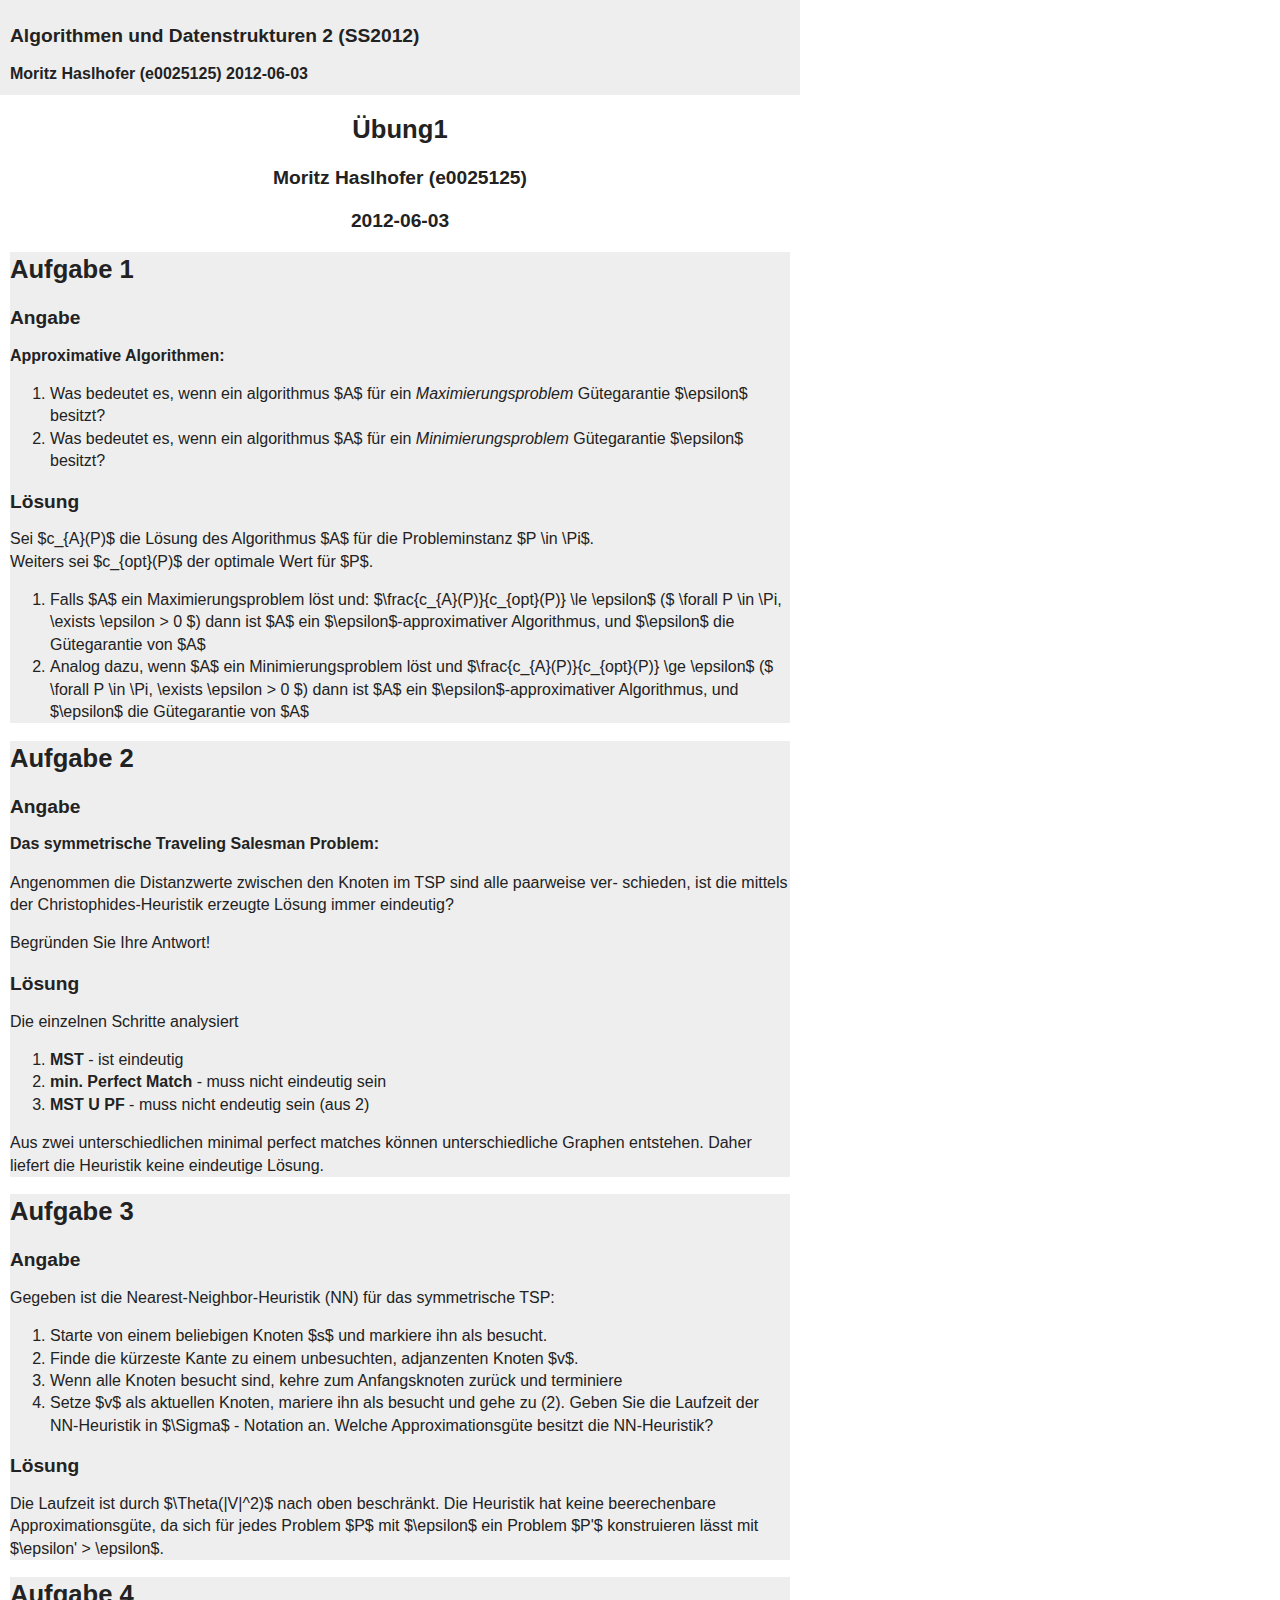
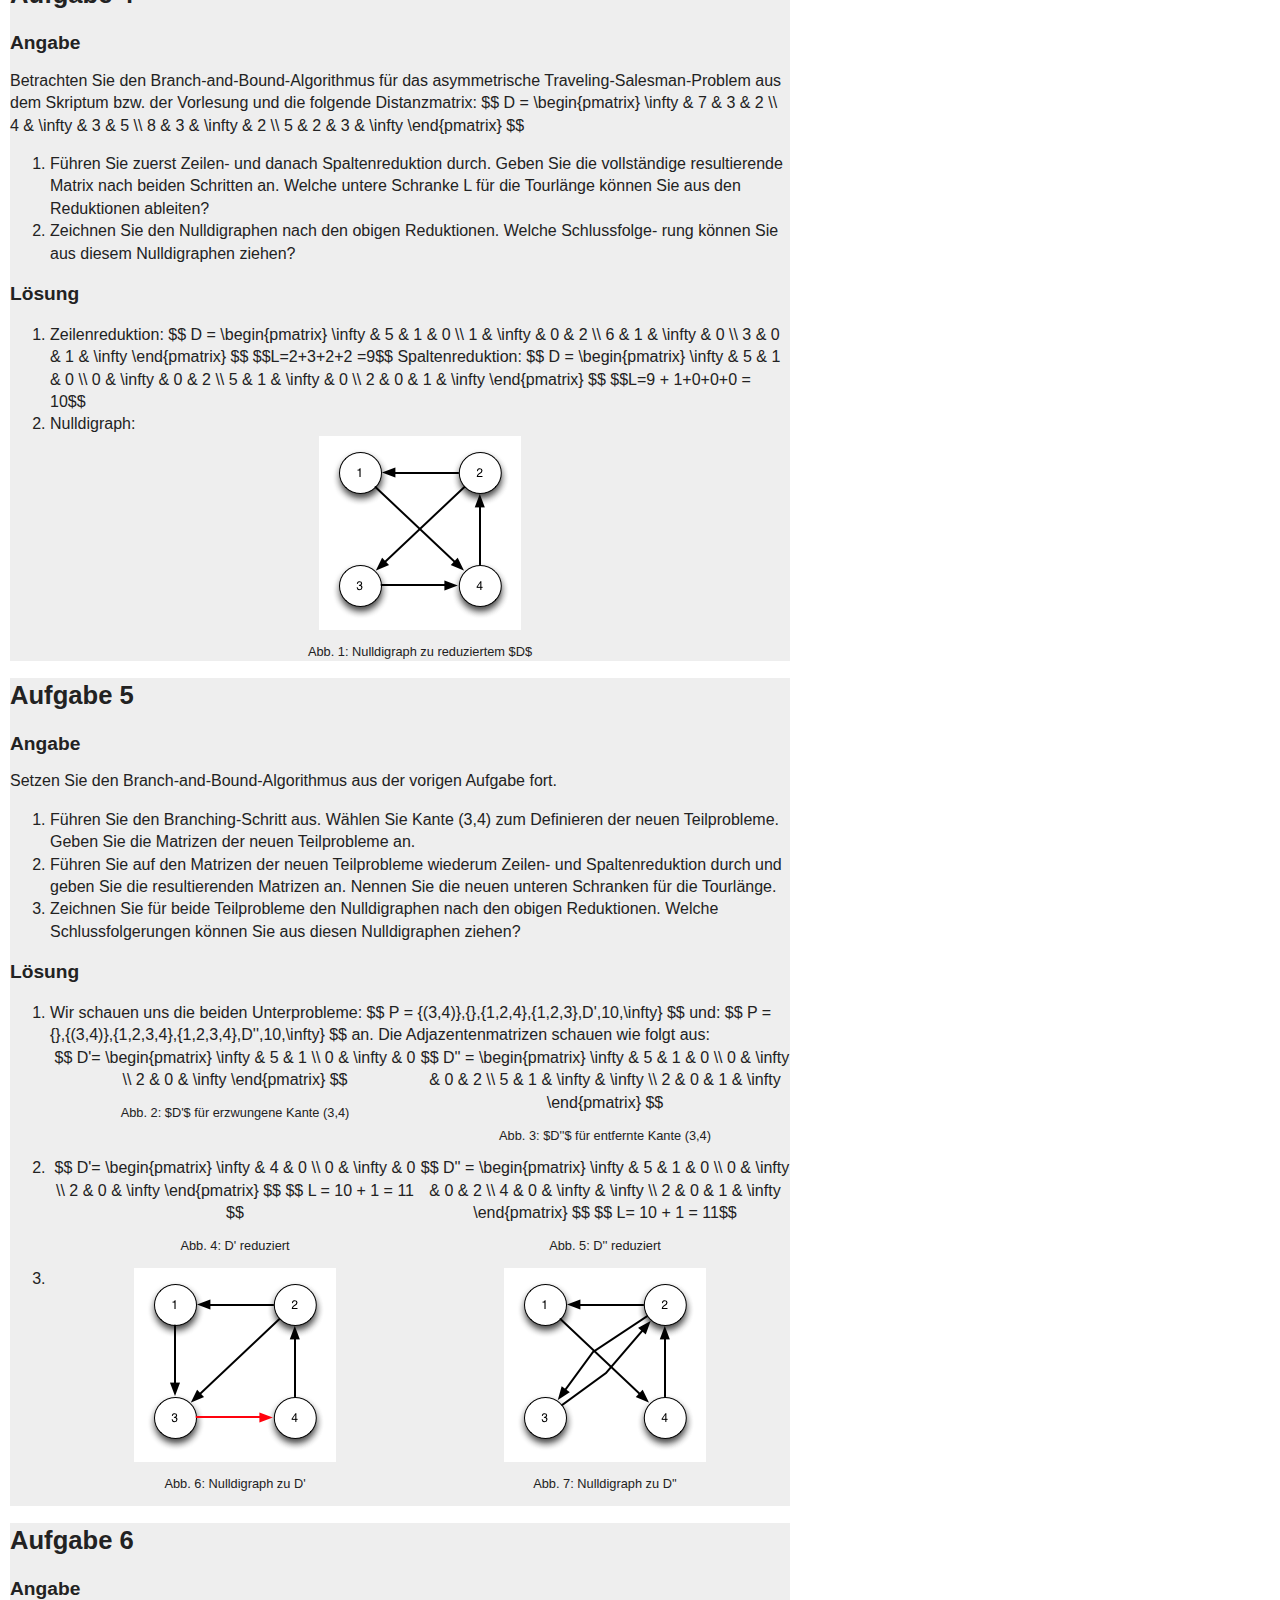
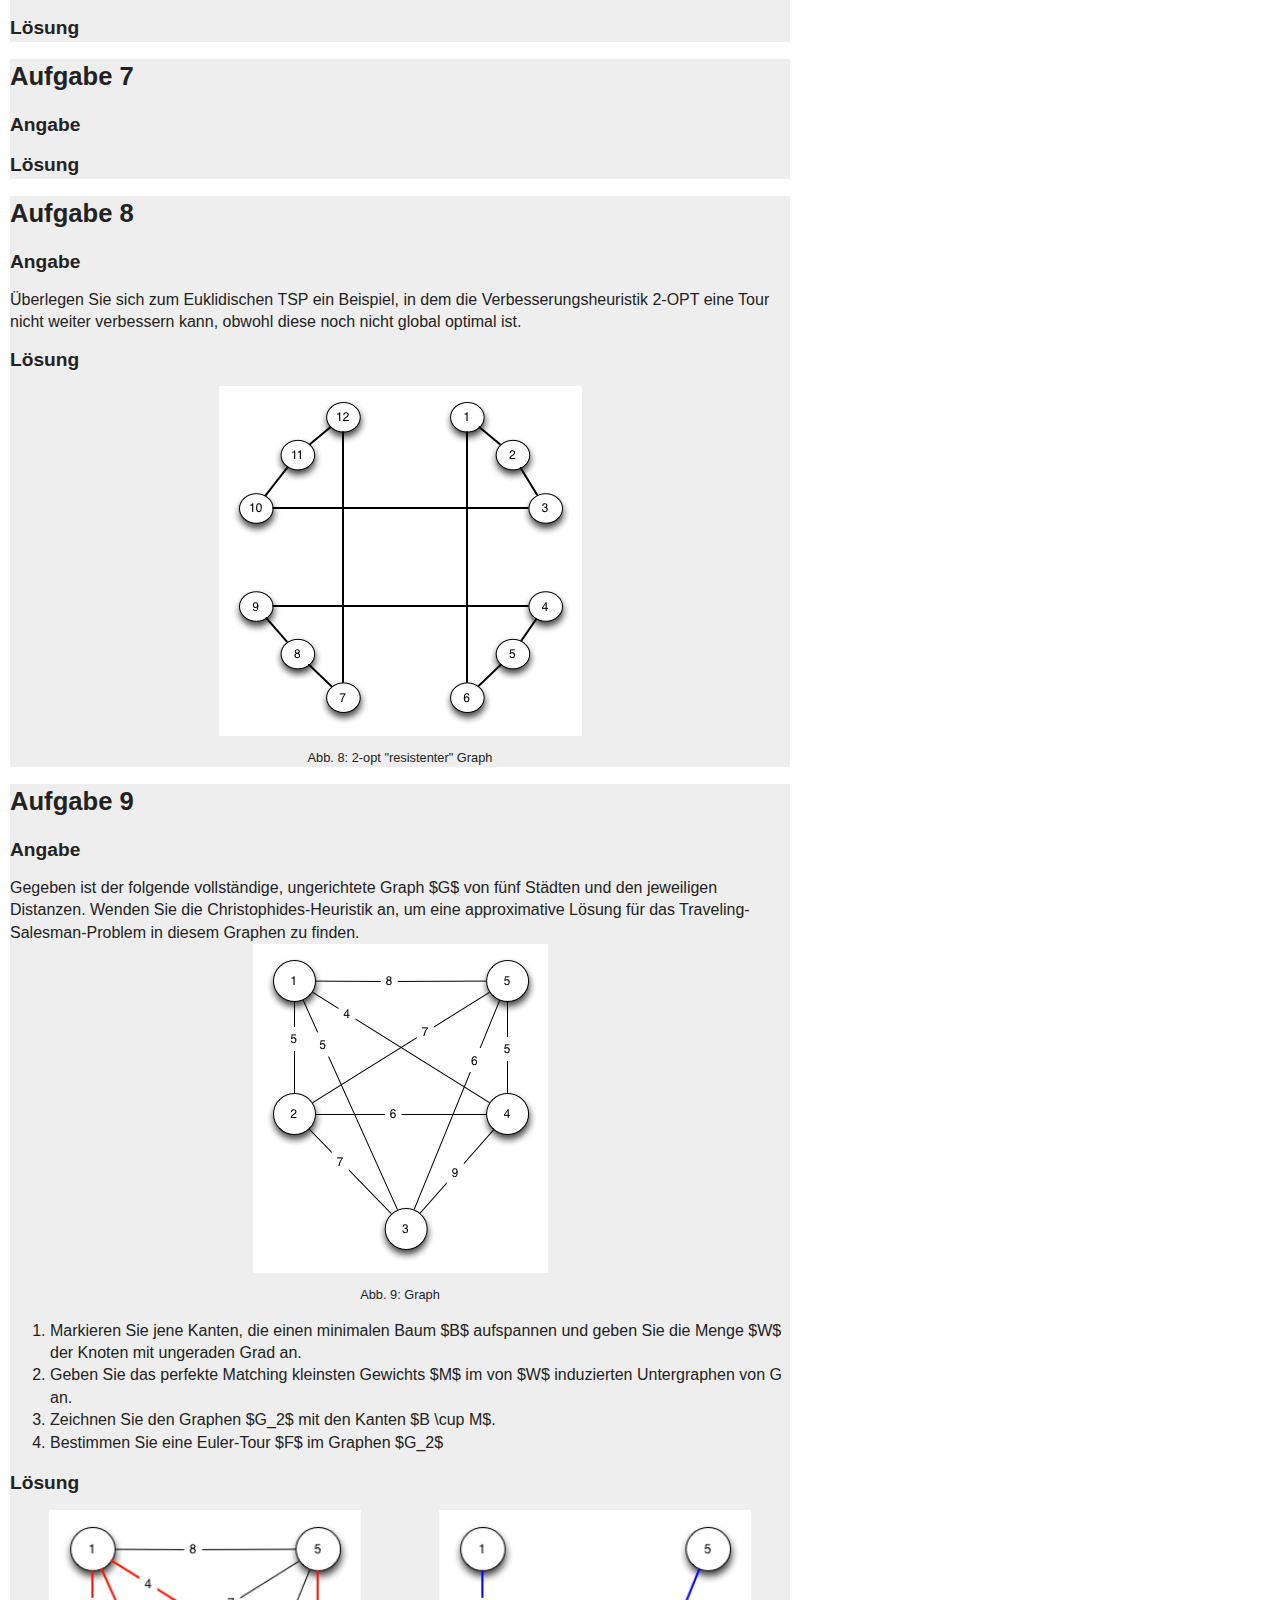
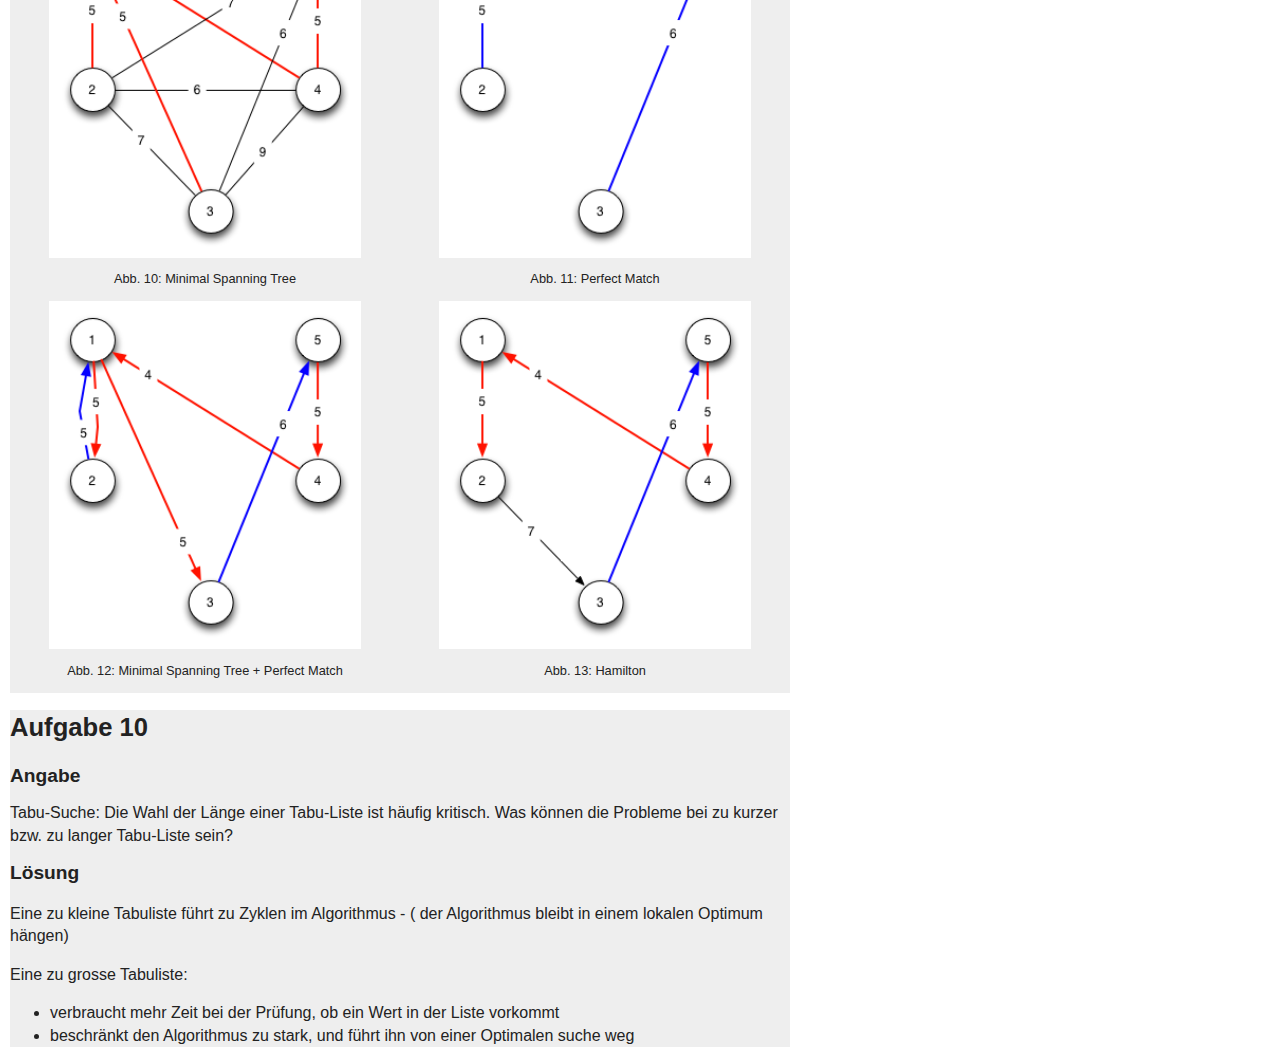
<file: alogdat2/uebung1/index.html>
<!DOCTYPE html>
<!-- paulirish.com/2008/conditional-stylesheets-vs-css-hacks-answer-neither/ -->
<!--[if lt IE 7]> <html class="no-js lt-ie9 lt-ie8 lt-ie7" lang="en"> <![endif]-->
<!--[if IE 7]>    <html class="no-js lt-ie9 lt-ie8" lang="en"> <![endif]-->
<!--[if IE 8]>    <html class="no-js lt-ie9" lang="en"> <![endif]-->
<!-- Consider adding a manifest.appcache: h5bp.com/d/Offline -->
<!--[if gt IE 8]><!--> <html class="no-js" lang="de"> <!--<![endif]-->
	<head>
		<meta http-equiv="Content-type" content="text/html; charset=utf-8">
		<meta http-equiv="X-UA-Compatible" content="IE=edge,chrome=1">
		<meta name="description" content="Übung1 Algodat2 SS2012" />
		<meta name="keywords" content="Algodat2, Übung, TUWien" />
		<meta name="author" content="Moritz Haslhofer (e0025125)" />
		
		<!-- Mobile viewport optimized: h5bp.com/viewport -->
	  	<meta name="viewport" content="width=device-width">
	
	
		<title>Algorithmen und Datenstrukturen 2 Übung 1 (SS2012)</title>		
		
		<link rel="stylesheet" href="./css/master.css" type="text/css" media="screen" title="master" charset="utf-8">
		<link rel="stylesheet" href="./css/html5_bp.css" media="screen">
		<link rel="stylesheet" href="./css/print.css" media="print">


		
		<!-- MathJax Configuration -->
		<script type="text/x-mathjax-config">
		MathJax.Hub.Config({
		  tex2jax: {inlineMath: [['$','$'], ['\\(','\\)']]}
		});
		</script>
		<script type="text/javascript" src="http://cdn.mathjax.org/mathjax/latest/MathJax.js?config=TeX-AMS-MML_HTMLorMML">
		</script>
		<!-- End MathJax Configuration -->
		
	</head>
	<body id="index" onload="">
		<header>
			<h1>Algorithmen und Datenstrukturen 2 (SS2012)</h1>
			<h2 id="author">Moritz Haslhofer (e0025125)</h2>
			<h2 id="create-date"><time pubdate datetime="2012-06-03">2012-06-03</time></h2>
		</header>
		<article class="exercise" id="uebung1">
			<h1>&Uuml;bung1</h1>
			<h2 id="author">Moritz Haslhofer (e0025125)</h2>
			<h2 id="create-date"><time pubdate datetime="2012-06-03">2012-06-03</time></h2>
			
			<article class="assignment" id="aufgabe1" >
				<H1></H1>
				<section class="specification">
					<H1></H1>
					<H2>Approximative Algorithmen:</H2>
					<ol class="alpha">
						<li>Was bedeutet es, wenn ein algorithmus $A$ für ein 
							<em>Maximierungsproblem</em> Gütegarantie $\epsilon$ besitzt?
						</li>
						<li>Was bedeutet es, wenn ein algorithmus $A$ für ein 
							<em>Minimierungsproblem</em> Gütegarantie $\epsilon$ besitzt?
						</li>
					</ol>
				</section>
				<section class="solution">
					<H1></H1>
					
					Sei $c_{A}(P)$ die Lösung des Algorithmus $A$ für die Probleminstanz 
					$P \in \Pi$.<br/>
					Weiters sei $c_{opt}(P)$ der optimale Wert für $P$.

					<ol class="alpha">
						<li>Falls $A$ ein Maximierungsproblem löst und: $\frac{c_{A}(P)}{c_{opt}(P)} \le \epsilon$ ($ \forall P \in \Pi, \exists \epsilon > 0 $)
							dann ist $A$ ein $\epsilon$-approximativer Algorithmus, und $\epsilon$ die Gütegarantie von $A$
						</li>
						<li>Analog dazu, wenn $A$ ein Minimierungsproblem löst und $\frac{c_{A}(P)}{c_{opt}(P)} \ge \epsilon$ ($ \forall P \in \Pi, \exists \epsilon > 0 $)
							dann ist $A$ ein $\epsilon$-approximativer Algorithmus, und $\epsilon$ die Gütegarantie von $A$
						</li>
					</ol>
				</section>
			</article>
			<div class="page-break"></div>
			<article class="assignment" id="aufgabe2">
				<H1></H1>
				<section class="specification">
					<H1></H1>
					<h2>Das symmetrische Traveling Salesman Problem:</h2>
					<p>Angenommen die Distanzwerte zwischen den Knoten im TSP sind alle paarweise ver- schieden, 
						ist die mittels der Christophides-Heuristik erzeugte Lösung immer eindeutig? </p>
					<p> Begründen Sie Ihre Antwort!</p>
				</section>
				<section class="solution">
					<H1></H1>
					Die einzelnen Schritte analysiert
					<ol>
						<li> <b>MST</b> - ist eindeutig
						<li> <b>min. Perfect Match</b> - muss nicht eindeutig sein
						<li> <b>MST U PF</b> - muss nicht endeutig sein (aus 2)
					</ol>
					Aus zwei unterschiedlichen minimal perfect matches können unterschiedliche Graphen entstehen.
					Daher liefert die Heuristik keine eindeutige Lösung.
				</section>
			</article>

			<article class="assignment" id="aufgabe3">
				<H1></H1>
				<section class="specification">
					<H1></H1>
					Gegeben ist die Nearest-Neighbor-Heuristik (NN) für das symmetrische TSP:
					<ol class="alpha">
						<li> Starte von einem beliebigen Knoten $s$ und markiere ihn als besucht.
						<li> Finde die kürzeste Kante zu einem unbesuchten, adjanzenten Knoten $v$.
						<li> Wenn alle Knoten besucht sind, kehre zum Anfangsknoten zurück und terminiere
						<li> Setze $v$ als aktuellen Knoten, mariere ihn als besucht und gehe zu (2).
							
						Geben Sie die Laufzeit der NN-Heuristik in $\Sigma$ - Notation an. Welche 
						Approximationsgüte besitzt die NN-Heuristik?
					</ol>
				</section>
				<section class="solution">
					<H1></H1>
					Die Laufzeit ist durch $\Theta(|V|^2)$ nach oben beschränkt.
					Die Heuristik hat keine beerechenbare Approximationsgüte, da sich für jedes Problem $P$
					mit $\epsilon$ ein Problem $P'$ konstruieren lässt mit $\epsilon' > \epsilon$.
				</section>
			</article>
			
			<article class="assignment" id="aufgabe4">
				<H1></H1>
				<section class="specification">
					<H1></H1>
					Betrachten Sie den Branch-and-Bound-Algorithmus für das asymmetrische Traveling-Salesman-Problem 
					aus dem Skriptum bzw. der Vorlesung und die folgende Distanzmatrix:
					$$ D = \begin{pmatrix}
						\infty & 7 & 3 & 2 \\
						4 & \infty & 3 & 5 \\
						8 & 3 & \infty & 2 \\
						5 & 2 & 3 & \infty
						\end{pmatrix}	
					$$
					
					<ol>
						<li>Führen Sie zuerst Zeilen- und danach Spaltenreduktion durch. Geben Sie die vollständige resultierende 
							Matrix nach beiden Schritten an. Welche untere Schranke L für die Tourlänge können Sie aus den
							 Reduktionen ableiten?
						<li>Zeichnen Sie den Nulldigraphen nach den obigen Reduktionen. Welche Schlussfolge- rung können Sie aus
							 diesem Nulldigraphen ziehen?
				</section>
				<section class="solution">
					<H1></H1>
					<ol>
						<li> Zeilenreduktion: 
							$$ D = \begin{pmatrix}
								\infty & 5 & 1 & 0 \\
								1 & \infty & 0 & 2 \\
								6 & 1 & \infty & 0 \\
								3 & 0 & 1 & \infty
								\end{pmatrix}	
							$$
							$$L=2+3+2+2 =9$$
						Spaltenreduktion:
							$$ D = \begin{pmatrix}
								\infty & 5 & 1 & 0 \\
								0 & \infty & 0 & 2 \\
								5 & 1 & \infty & 0 \\
								2 & 0 & 1 & \infty
								\end{pmatrix}	
							$$
							$$L=9 + 1+0+0+0 = 10$$
						<li>
							Nulldigraph:
							<div class="figure"> <img src="./img/aufgabe4/nulldigraph.png"/>
								<p>Nulldigraph zu reduziertem $D$</p>
							</div>
						
				</section>
			</article>
			
			<article class="assignment" id="aufgabe5">
				<H1></H1>
				<section class="specification">
					<H1></H1>
					Setzen Sie den Branch-and-Bound-Algorithmus aus der vorigen Aufgabe fort.
					<ol class="alpha">
						<li> Führen Sie den Branching-Schritt aus. Wählen Sie Kante (3,4) zum Definieren 
							der neuen Teilprobleme. Geben Sie die Matrizen der neuen Teilprobleme an.
						<li> Führen Sie auf den Matrizen der neuen Teilprobleme wiederum Zeilen- und 
							Spaltenreduktion durch und geben Sie die resultierenden Matrizen an. Nennen Sie 
							die neuen unteren Schranken für die Tourlänge.
						<li>Zeichnen Sie für beide Teilprobleme den Nulldigraphen nach den obigen 
							Reduktionen. Welche Schlussfolgerungen können Sie aus diesen Nulldigraphen 
							ziehen?
					</ol>
				</section>
				<section class="solution">
					<H1></H1>
					<ol class="alpha">
						<li>
							Wir schauen uns die beiden Unterprobleme:
							$$ P = {(3,4)},{},{1,2,4},{1,2,3},D',10,\infty} $$
							und:
							$$ P = {},{(3,4)},{1,2,3,4},{1,2,3,4},D'',10,\infty} $$
							an. Die Adjazentenmatrizen schauen wie folgt aus:
							<div class="ffigures">
								<div class="figure">
									$$ D'= \begin{pmatrix}
										\infty & 5 & 1  \\
										0 & \infty & 0  \\
										2 & 0 & \infty
										\end{pmatrix}
									$$ 
									<p>$D'$ für erzwungene Kante (3,4)</p>
								</div>
								<div class="figure">
									$$ D'' = \begin{pmatrix}
										\infty & 5 & 1 & 0 \\
										0 & \infty & 0 & 2 \\
										5 & 1 & \infty & \infty \\
										2 & 0 & 1 & \infty
										\end{pmatrix}
									$$	
									<p>$D''$ für entfernte Kante (3,4)</p>
								</div>
								<br />
							</div>
							
						<li>
							<div class="ffigures">
								<div class="figure">
									$$ D'= \begin{pmatrix}
										\infty & 4 & 0  \\
										0 & \infty & 0  \\
										2 & 0 & \infty
										\end{pmatrix}
									$$ 
									$$ L = 10 + 1 = 11 $$
									<p>D' reduziert</p>
								</div>
								<div class="figure">
									$$ D'' = \begin{pmatrix}
										\infty & 5 & 1 & 0 \\
										0 & \infty & 0 & 2 \\
										4 & 0 & \infty & \infty \\
										2 & 0 & 1 & \infty
										\end{pmatrix}
									$$	
										$$ L= 10 + 1 = 11$$
									<p>D'' reduziert</p>
								</div>
								<br />
							</div>
						<li>
							<div class="ffigures">
								<div class="figure"> <img src="./img/aufgabe5/nulldigraph-1.png"/>
									<p>Nulldigraph zu D'</p>
								</div>
								<div class="figure"><img src="./img/aufgabe5/nulldigraph-2.png"/>
									<p>Nulldigraph zu D''</p>
								</div>
								<br />
							</div>
							
				</section>
			</article>
			
			<article class="assignment" id="aufgabe6">
				<H1></H1>
				<section class="specification">
					<H1></H1>
				</section>
				<section class="solution">
					<H1></H1>
				</section>
			</article>
			
			<article class="assignment" id="aufgabe7">
				<H1></H1>
				<section class="specification">
					<H1></H1>
				</section>
				<section class="solution">
					<H1></H1>
				</section>
			</article>
			
			<article class="assignment" id="aufgabe8">
				<H1></H1>
				<section class="specification">
					<H1></H1>
					Überlegen Sie sich zum Euklidischen TSP ein Beispiel, in dem die Verbesserungsheuristik 2-OPT
					eine Tour nicht weiter verbessern kann, obwohl diese noch nicht global optimal ist.
				</section>
				<section class="solution">
					<H1></H1>
					<div class="figure"> <img src="./img/aufgabe8/2-opt-resistant.png"/>
						<p>2-opt "resistenter" Graph</p>
					</div>
				</section>
			</article>
			
			<article class="assignment" id="aufgabe9">
				<H1></H1>
				<section class="specification">
					<H1></H1>
					Gegeben ist der folgende vollständige, ungerichtete Graph $G$ von fünf Städten und den jeweiligen
					Distanzen. Wenden Sie die Christophides-Heuristik an, um eine approximative Lösung für das 
					Traveling-Salesman-Problem in diesem Graphen zu finden.
					<div class="figure"> <img src="./img/aufgabe9/graph.png"/>
						<p>Graph</p>
					</div>
					<ol class="alpha">
						<li>Markieren Sie jene Kanten, die einen minimalen Baum $B$ aufspannen und geben Sie die Menge
							$W$ der Knoten mit ungeraden Grad an.
						<li>Geben Sie das perfekte Matching kleinsten Gewichts $M$ im von $W$ induzierten Untergraphen
							von G an.
						<li>Zeichnen Sie den Graphen $G_2$ mit den Kanten $B \cup M$.
						<li>Bestimmen Sie eine Euler-Tour $F$ im Graphen $G_2$
					</ol>
				</section>
				<section class="solution">
					<H1></H1>
					<div class="ffigures">
						<div class="figure"> <img src="./img/aufgabe9/mst.png" width="80%" height="80%" />
							<p>Minimal Spanning Tree</p>
						</div>
						<div class="figure"> <img src="./img/aufgabe9/perfect_match.png"  width="80%" height="80%"/>
							<p>Perfect Match</p>
						</div>
						<div class="figure"> <img src="./img/aufgabe9/mst_u_pm.png"  width="80%" height="80%"/>
							<p>Minimal Spanning Tree + Perfect Match</p>
						</div>
						<div class="figure"> <img src="./img/aufgabe9/hamilton.png"  width="80%" height="80%"/>
							<p>Hamilton</p>
						</div>
						<br/>
					</div>
				</section>
			</article>
			
			<article class="assignment" id="aufgabe10">
				<H1></H1>
				<section class="specification">
					<H1></H1>
					Tabu-Suche: Die Wahl der Länge einer Tabu-Liste ist häufig kritisch. Was können die Probleme bei zu 
					kurzer bzw. zu langer Tabu-Liste sein?
				</section>
				<section class="solution">
					<H1></H1>
					<p>Eine zu kleine Tabuliste führt zu Zyklen im Algorithmus -  ( der Algorithmus bleibt in einem lokalen 
						Optimum hängen)</p>
					<p>Eine zu grosse Tabuliste:</p>
					<ul>
						<li>verbraucht mehr Zeit bei der Prüfung, ob ein Wert in der Liste vorkommt
						<li>beschränkt den Algorithmus zu stark, und führt ihn von einer Optimalen suche weg
					</ul>
				</section>
			</article>															
		</article>
					
	</body>
</file>
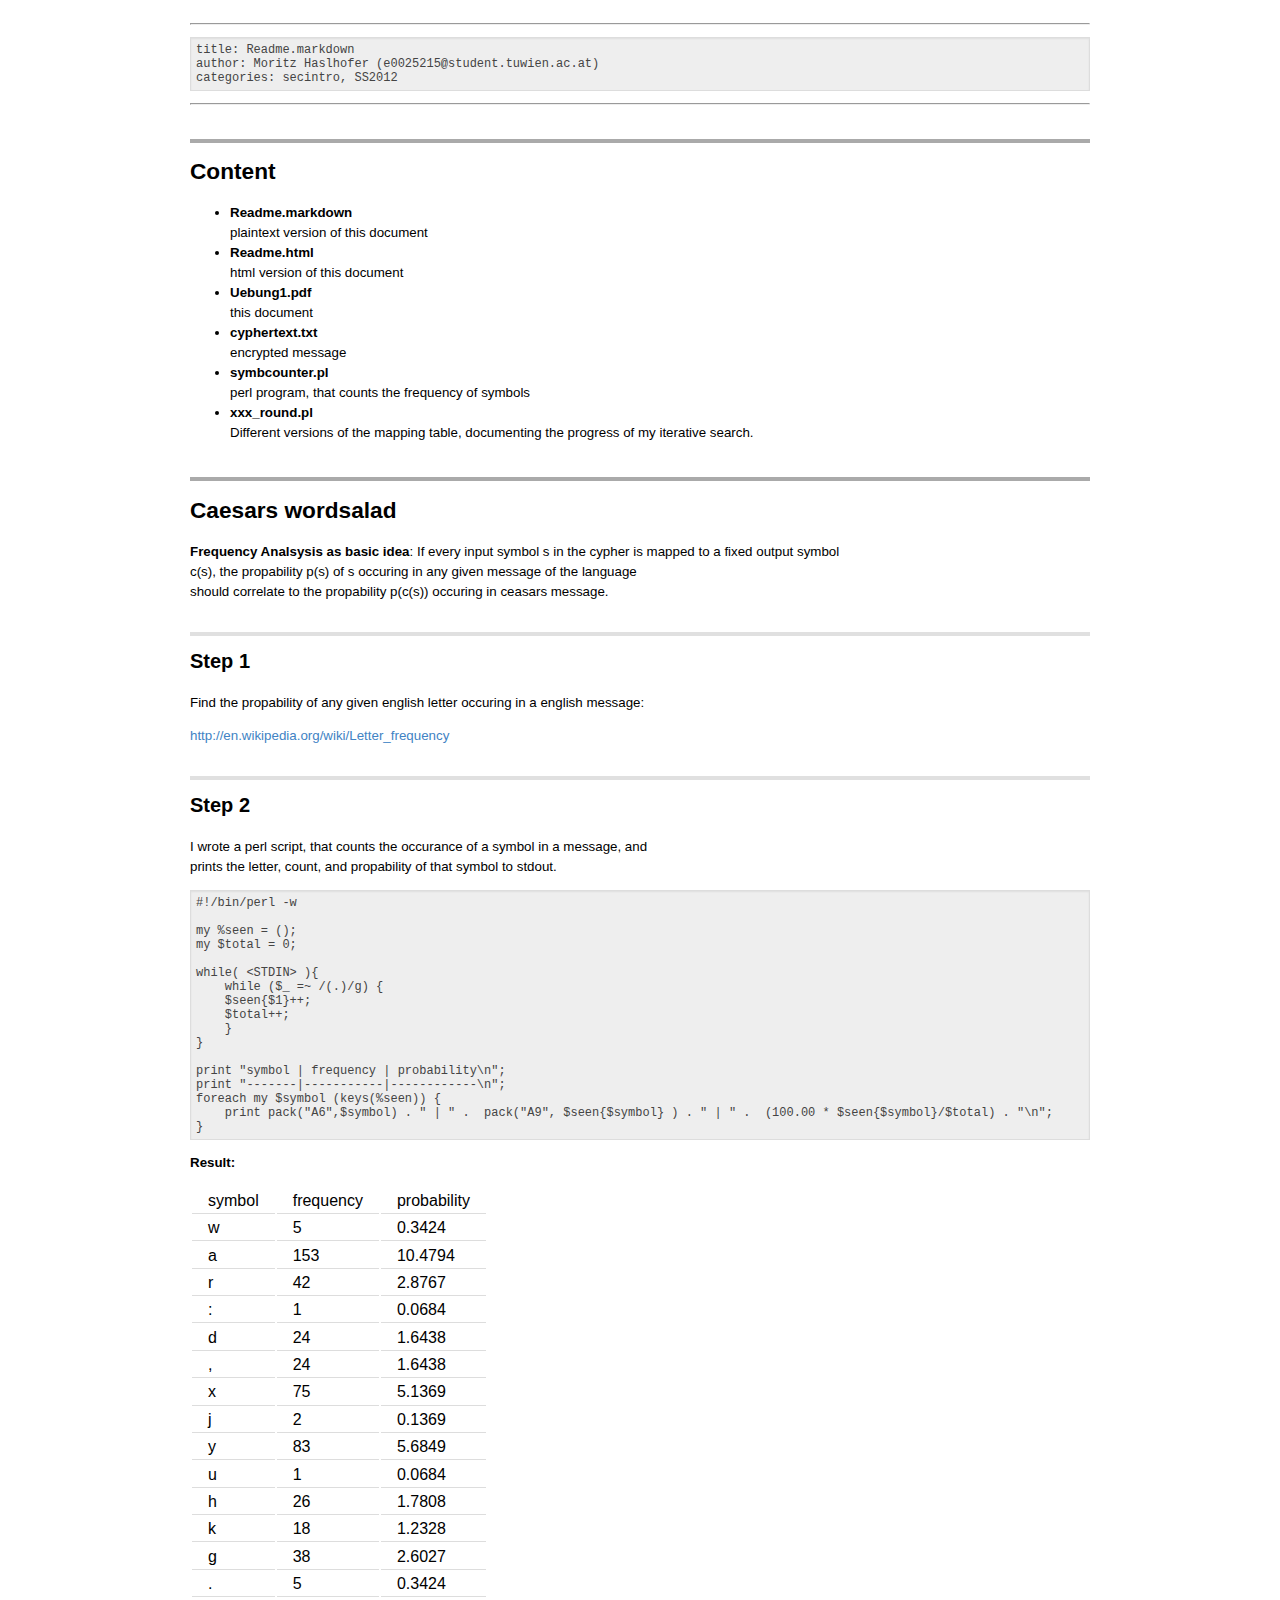
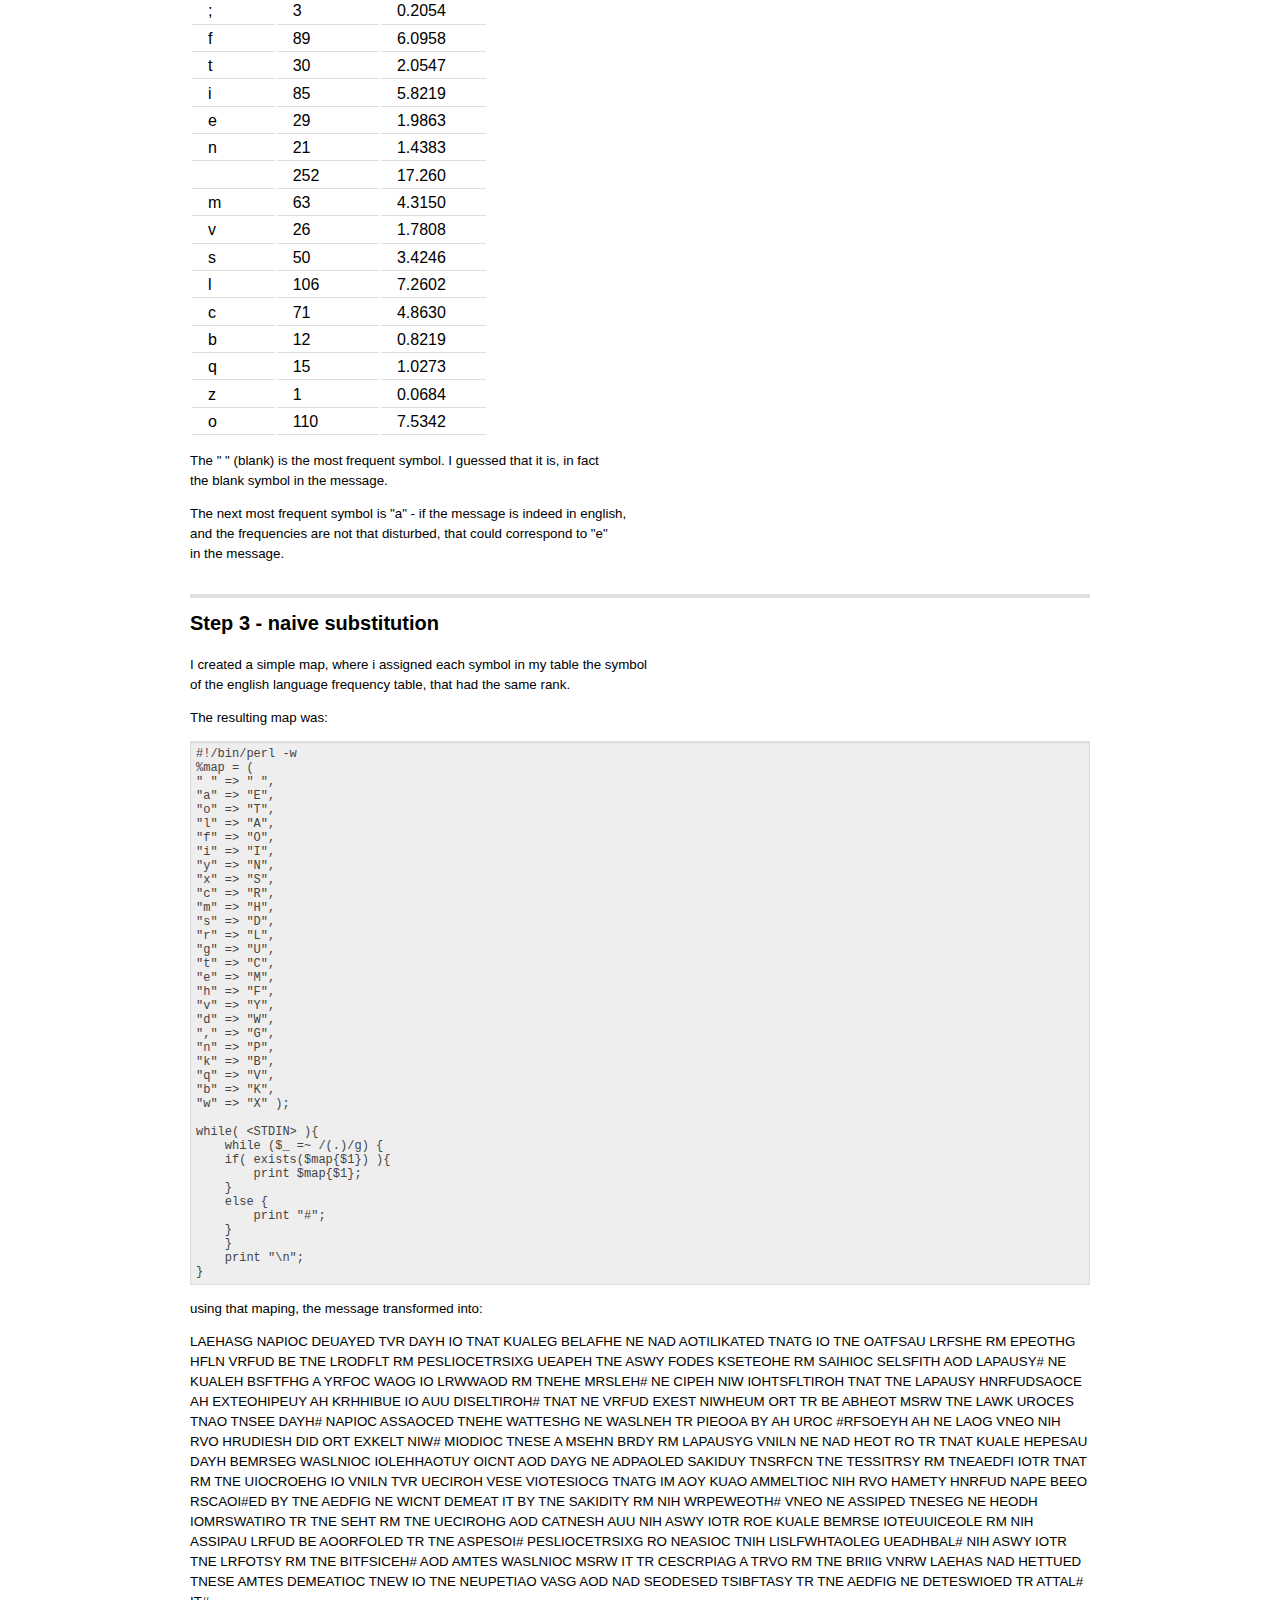
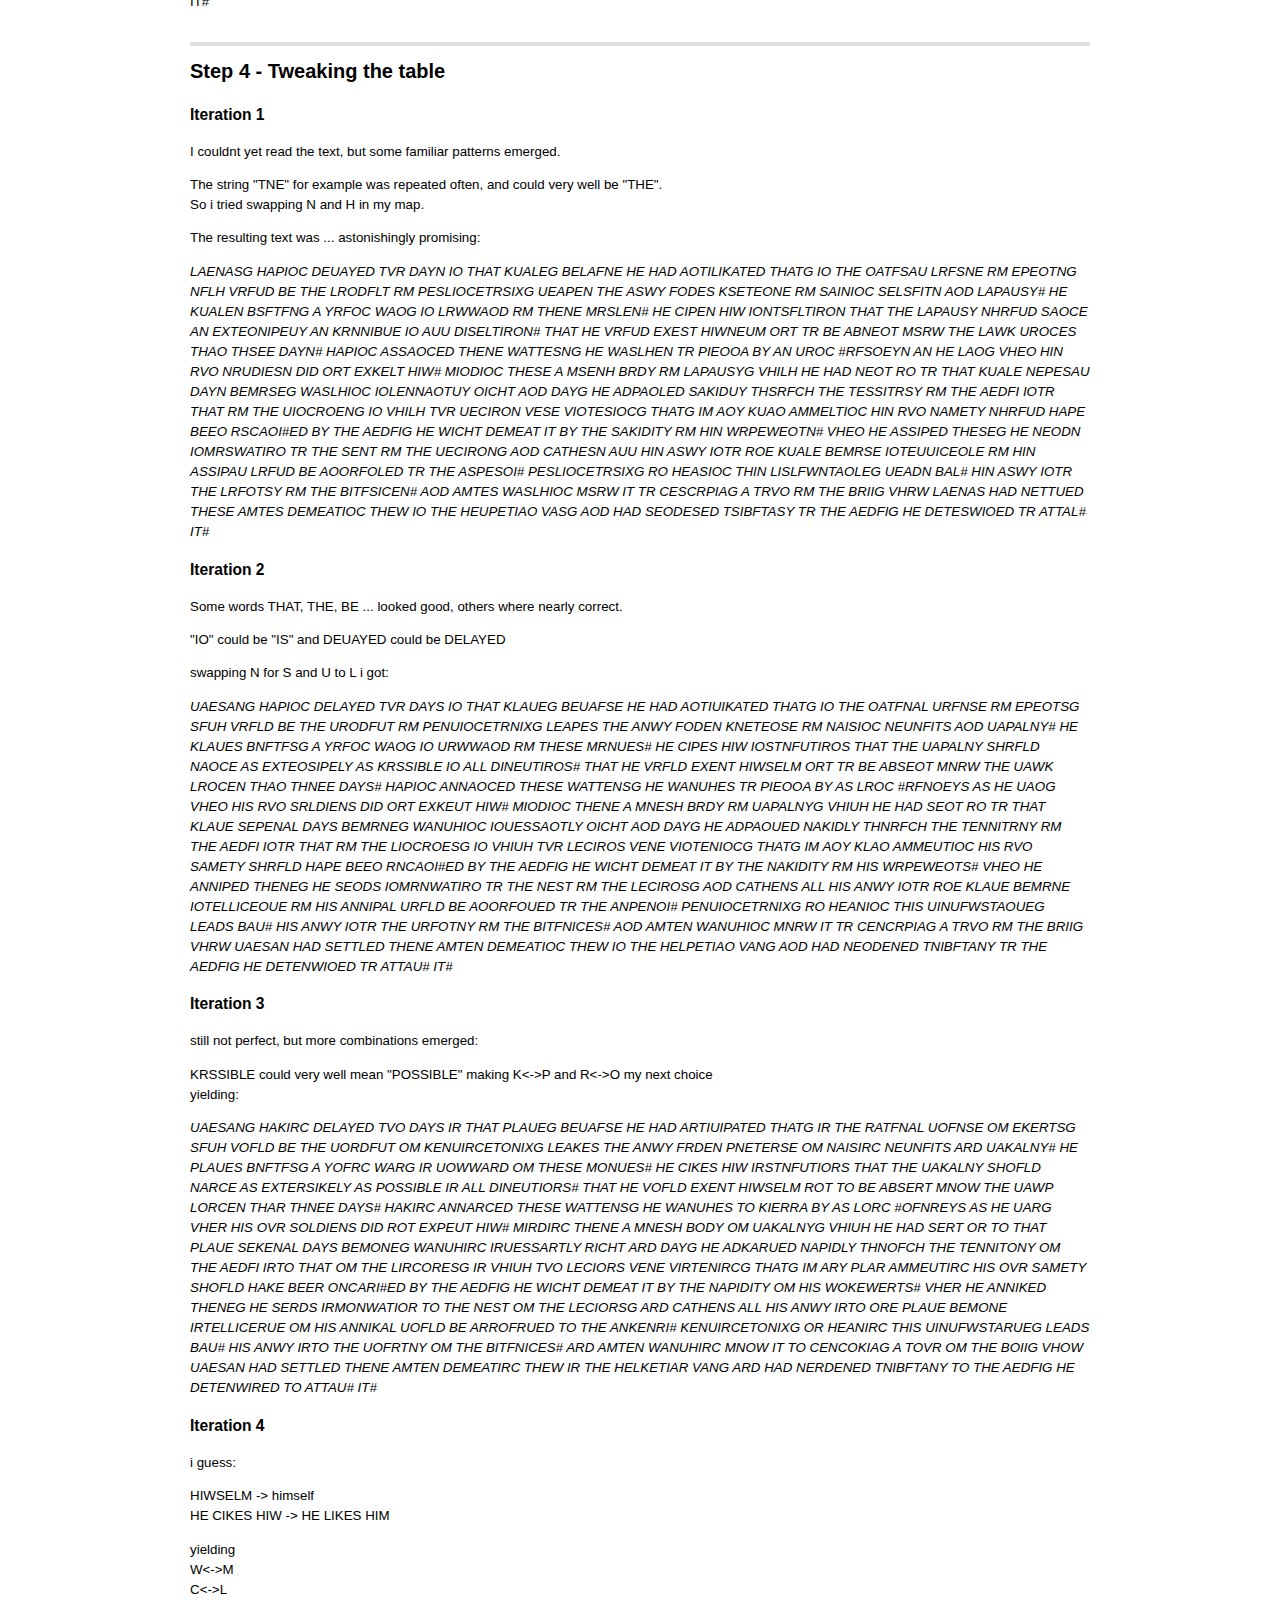
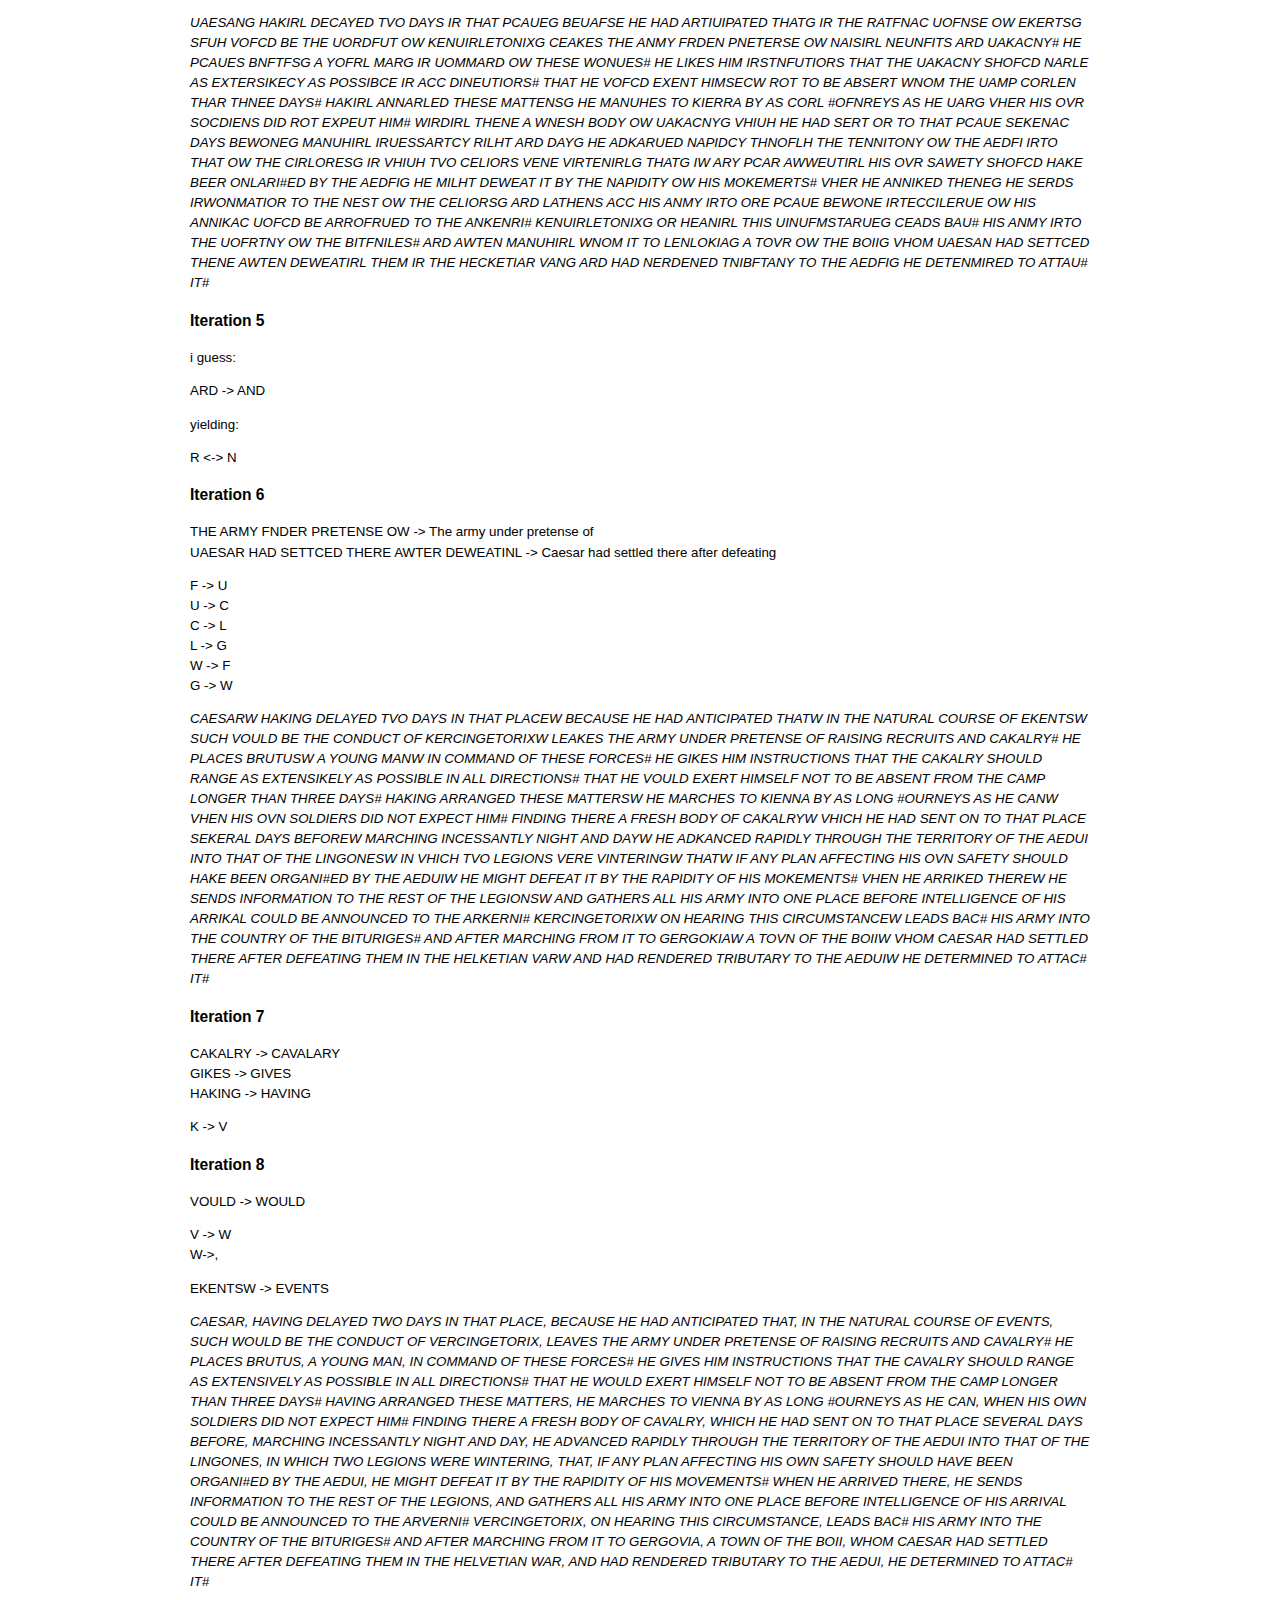
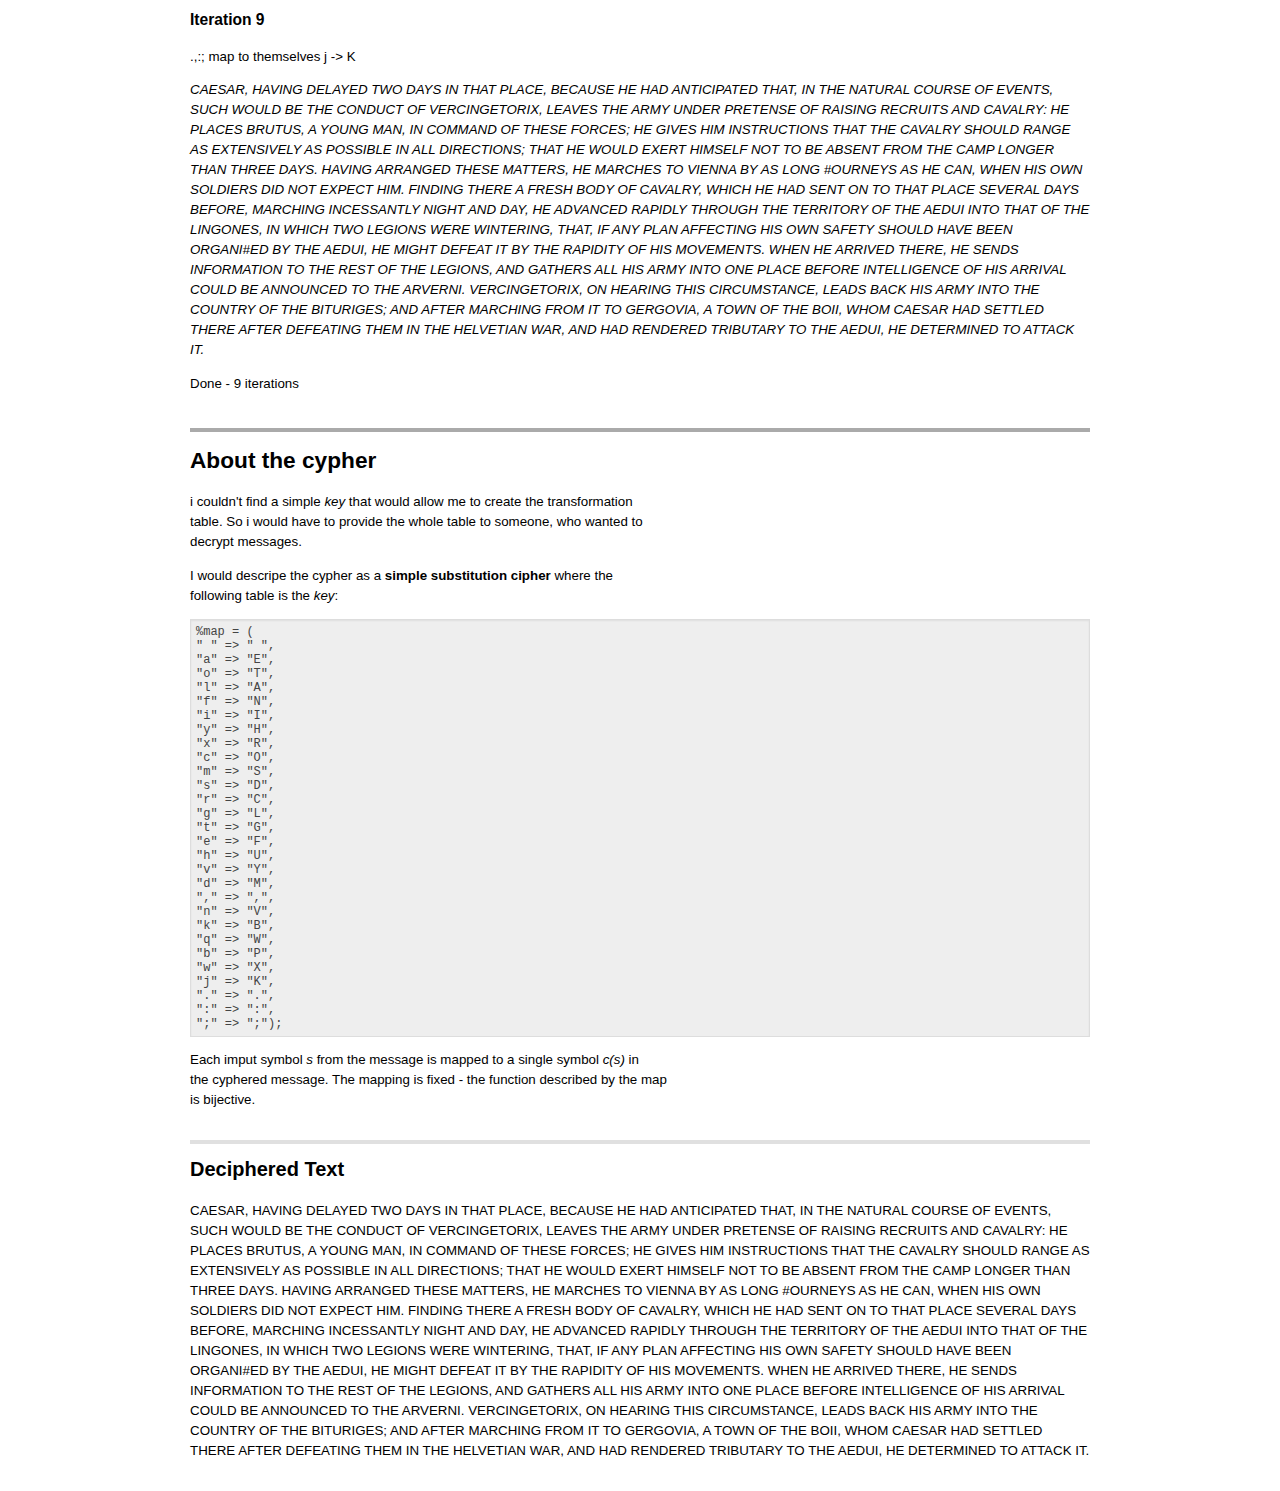
<file: secintro/uebung-1/uebung1.html>
<head>
<meta http-equiv='Content-Type' content='text/html;charset=UTF-8'><style type='text/css'>/* 
   This document has been created with Marked.app <http://markedapp.com>, Copyright 2011 Brett Terpstra
   Please leave this notice in place, along with any additional credits below.
   ---------------------------------------------------------------
   Some simple Github-like styles, with syntax highlighting CSS via Pygments (requires custom processor).
   via https://github.com/alampros/Docter
*/
html {
    margin:0;
    padding:1em;
}
body{
    -webkit-font-smoothing: antialiased;
    font: 13.34px helvetica,arial,freesans,clean,sans-serif;
    line-height: 1.4em;
    color: #333;
    border: none;
    line-height: 1.5;
    margin: 0 auto;
    max-width: 900px; 
    text-align:left;
    color:black;
    background:#fff;
}

img {max-width:100%}

@media screen {
    #wrapper { padding:9px; background:#F8F8F8; border:1px solid #E9E9E9;}    
    body.inverted, .inverted #wrapper {
        color: #eee;
        background:#333;
        border-color:#555
    }
    .inverted h2 {
        border-color:#555
    }
    .inverted hr {
        border-color: #777;
        border-width: 1px !important;
    }
}
h1 {
    font-size: 170%;
    border-top: 4px solid #aaa;
    padding-top: .5em;
    margin-top: 1.5em;
}

h1:first-child {
    margin-top: 0 !important;
    padding-top: .25em !important;
    border-top: none !important;
}

h2 {
    font-size: 150%;
    margin-top: 1.5em;
    border-top: 4px solid #e0e0e0;
    padding-top: .5em;
}

h3 {
    margin-top: 1em;
}

p {
    margin: 1em 0!important;
    line-height: 1.5em!important;
}

pre, code {
    font: 12px 'Bitstream Vera Sans Mono','Courier',monospace;
}
pre {
    -webkit-box-shadow: rgba(0, 0, 0, 0.0664062) 0px 1px 2px 0px inset;
    background-color: #EEE;
    border: #ddd 1px solid;
    color: #444;
    display: block;
    margin: 12px 0;
    overflow: auto;
    padding: 5px;
    white-space: pre;
    max-width:100%;
    overflow:auto;
}
code {
    background-color: ghostWhite;
    color: #444!important;
    padding: 0 .2em;
    border: 1px solid #DEDEDE;
}
pre code {
    padding: 0!important;
    font-size: 12px!important;
    background-color: #EEE!important;
    border: none!important;
    overflow:visible;
}
a, a code {
    color: #4183C4;
    text-decoration:none;
}

table td {
    border-bottom: 1px solid #DDD!important;
    padding: .2em 1em!important;
}

.shadow{
    -webkit-box-shadow:0 5px 15px #000;
    -moz-box-shadow:0 5px 15px #000;
    box-shadow:0 5px 15px #000;     
}


.c{color:#998;font-style:italic;}
.err{color:#a61717;background-color:#e3d2d2;}
.k{font-weight:bold;}
.o{font-weight:bold;}
.cm{color:#998;font-style:italic;}
.cp{color:#999;font-weight:bold;}
.c1{color:#998;font-style:italic;}
.cs{color:#999;font-weight:bold;font-style:italic;}
.gd{color:#000;background-color:#fdd;}
.gd .x{color:#000;background-color:#faa;}
.ge{font-style:italic;}
.gr{color:#a00;}
.gh{color:#999;}
.gi{color:#000;background-color:#dfd;}
.gi .x{color:#000;background-color:#afa;}
.go{color:#888;}
.gp{color:#555;}
.gs{font-weight:bold;}
.gu{color:#800080;font-weight:bold;}
.gt{color:#a00;}
.kc{font-weight:bold;}
.kd{font-weight:bold;}
.kn{font-weight:bold;}
.kp{font-weight:bold;}
.kr{font-weight:bold;}
.kt{color:#458;font-weight:bold;}
.m{color:#099;}
.s{color:#d14;}
.na{color:#008080;}
.nb{color:#0086B3;}
.nc{color:#458;font-weight:bold;}
.no{color:#008080;}
.ni{color:#800080;}
.ne{color:#900;font-weight:bold;}
.nf{color:#900;font-weight:bold;}
.nn{color:#555;}
.nt{color:#000080;}
.nv{color:#008080;}
.ow{font-weight:bold;}
.w{color:#bbb;}
.mf{color:#099;}
.mh{color:#099;}
.mi{color:#099;}
.mo{color:#099;}
.sb{color:#d14;}
.sc{color:#d14;}
.sd{color:#d14;}
.s2{color:#d14;}
.se{color:#d14;}
.sh{color:#d14;}
.si{color:#d14;}
.sx{color:#d14;}
.sr{color:#009926;}
.s1{color:#d14;}
.ss{color:#990073;}
.bp{color:#999;}
.vc{color:#008080;}
.vg{color:#008080;}
.vi{color:#008080;}
.il{color:#099;}

.poetry pre {
    font-family:Georgia, Garamond, serif !important;
    font-style:italic;
    font-size:110% !important;
    line-height:1.6em;
    display:block;
    margin-left:1em;
}

.poetry pre code {
    font-family:Georgia, Garamond, serif !important;
}

sup,sub,a.footnote {
    font-size: 1.4ex;
    height: 0;
    line-height: 1;
    vertical-align: super;
    position: relative;
}
sub {
    vertical-align: sub;
    top: -1px;
}

@media print {
    body {
        background:#fff;
    }
    img, pre, blockquote, table, figure {
        page-break-inside: avoid
    }
    .footnotes { page-break-before: always }
    #wrapper {
        background: #fff;
        border:none;
    }
    code {
        background-color: #fff;
        color: #444!important;
        padding: 0 .2em;
        border: 1px solid #DEDEDE;
    }
    pre code {
        background-color: #fff!important;
        overflow:visible;
    }
    pre {
        background: #fff;
    }
}
</style></head>
<body class="normal">
<div class="wrapper">
<hr>

<pre><code>title: Readme.markdown
author: Moritz Haslhofer (e0025215@student.tuwien.ac.at)
categories: secintro, SS2012
</code></pre>

<hr>

<h1>Content  </h1>

<ul>
<li><strong>Readme.markdown</strong><br>
plaintext version of this document</li>
<li><strong>Readme.html</strong><br>
html version of this document</li>
<li><strong>Uebung1.pdf</strong><br>
this document</li>
<li>  <strong>cyphertext.txt</strong><br>
encrypted message</li>
<li>  <strong>symbcounter.pl</strong><br>
perl program, that counts the frequency of symbols</li>
<li>  <strong>xxx_round.pl</strong><br>
Different versions of the mapping table, documenting the progress of my iterative search.</li>
</ul>

<h1>Caesars wordsalad  </h1>

<p><strong>Frequency Analsysis as basic idea</strong>:
If every input symbol s in the cypher is mapped to a fixed output symbol<br>
c(s), the propability p(s) of s occuring in any given message of the language<br>
should correlate to the propability p(c(s)) occuring in ceasars message.</p>

<h2>Step 1  </h2>

<p>Find the propability of any given english letter occuring in a english message:</p>

<p><a href="http://en.wikipedia.org/wiki/Letter_frequency">http://en.wikipedia.org/wiki/Letter_frequency</a></p>

<h2>Step 2  </h2>

<p>I wrote a perl script, that counts the occurance of a symbol in a message, and<br>
prints the letter, count, and propability of that symbol to stdout.</p>

<pre><code class="perl">#!/bin/perl -w 

my %seen = ();  
my $total = 0;

while( &lt;STDIN&gt; ){  
    while ($_ =~ /(.)/g) {
    $seen{$1}++;
    $total++;
    }
}

print &quot;symbol | frequency | probability\n&quot;;  
print &quot;-------|-----------|------------\n&quot;;  
foreach my $symbol (keys(%seen)) {  
    print pack(&quot;A6&quot;,$symbol) . &quot; | &quot; .  pack(&quot;A9&quot;, $seen{$symbol} ) . &quot; | &quot; .  (100.00 * $seen{$symbol}/$total) . &quot;\n&quot;;
}
</code></pre>

<p><strong>Result:</strong></p>

<table><thead>
<tr>
<td>symbol</td>
<td>frequency</td>
<td>probability</td>
</tr>
</thead><tbody>
<tr>
<td>w</td>
<td>5</td>
<td>0.3424</td>
</tr>
<tr>
<td>a</td>
<td>153</td>
<td>10.4794</td>
</tr>
<tr>
<td>r</td>
<td>42</td>
<td>2.8767</td>
</tr>
<tr>
<td>:</td>
<td>1</td>
<td>0.0684</td>
</tr>
<tr>
<td>d</td>
<td>24</td>
<td>1.6438</td>
</tr>
<tr>
<td>,</td>
<td>24</td>
<td>1.6438</td>
</tr>
<tr>
<td>x</td>
<td>75</td>
<td>5.1369</td>
</tr>
<tr>
<td>j</td>
<td>2</td>
<td>0.1369</td>
</tr>
<tr>
<td>y</td>
<td>83</td>
<td>5.6849</td>
</tr>
<tr>
<td>u</td>
<td>1</td>
<td>0.0684</td>
</tr>
<tr>
<td>h</td>
<td>26</td>
<td>1.7808</td>
</tr>
<tr>
<td>k</td>
<td>18</td>
<td>1.2328</td>
</tr>
<tr>
<td>g</td>
<td>38</td>
<td>2.6027</td>
</tr>
<tr>
<td>.</td>
<td>5</td>
<td>0.3424</td>
</tr>
<tr>
<td>;</td>
<td>3</td>
<td>0.2054</td>
</tr>
<tr>
<td>f</td>
<td>89</td>
<td>6.0958</td>
</tr>
<tr>
<td>t</td>
<td>30</td>
<td>2.0547</td>
</tr>
<tr>
<td>i</td>
<td>85</td>
<td>5.8219</td>
</tr>
<tr>
<td>e</td>
<td>29</td>
<td>1.9863</td>
</tr>
<tr>
<td>n</td>
<td>21</td>
<td>1.4383</td>
</tr>
<tr>
<td></td>
<td>252</td>
<td>17.260</td>
</tr>
<tr>
<td>m</td>
<td>63</td>
<td>4.3150</td>
</tr>
<tr>
<td>v</td>
<td>26</td>
<td>1.7808</td>
</tr>
<tr>
<td>s</td>
<td>50</td>
<td>3.4246</td>
</tr>
<tr>
<td>l</td>
<td>106</td>
<td>7.2602</td>
</tr>
<tr>
<td>c</td>
<td>71</td>
<td>4.8630</td>
</tr>
<tr>
<td>b</td>
<td>12</td>
<td>0.8219</td>
</tr>
<tr>
<td>q</td>
<td>15</td>
<td>1.0273</td>
</tr>
<tr>
<td>z</td>
<td>1</td>
<td>0.0684</td>
</tr>
<tr>
<td>o</td>
<td>110</td>
<td>7.5342</td>
</tr>
</tbody></table>
<p>The &quot; &quot; (blank) is  the most frequent symbol. I guessed that it is, in fact<br>
the blank symbol in the message.</p>

<p>The next most frequent symbol is &quot;a&quot; - if the message is indeed in english,<br>
and the frequencies are not that disturbed, that could correspond to &quot;e&quot;<br>
in the message.</p>

<h2>Step 3 - naive substitution  </h2>

<p>I created a simple map, where i assigned each symbol in my table the symbol<br>
of the english language frequency table, that had the same rank.</p>

<p>The resulting map was:</p>

<pre><code class="perl">#!/bin/perl -w
%map = (
&quot; &quot; =&gt; &quot; &quot;,
&quot;a&quot; =&gt; &quot;E&quot;,
&quot;o&quot; =&gt; &quot;T&quot;,
&quot;l&quot; =&gt; &quot;A&quot;,
&quot;f&quot; =&gt; &quot;O&quot;,
&quot;i&quot; =&gt; &quot;I&quot;,
&quot;y&quot; =&gt; &quot;N&quot;,
&quot;x&quot; =&gt; &quot;S&quot;,
&quot;c&quot; =&gt; &quot;R&quot;,
&quot;m&quot; =&gt; &quot;H&quot;,
&quot;s&quot; =&gt; &quot;D&quot;,
&quot;r&quot; =&gt; &quot;L&quot;,
&quot;g&quot; =&gt; &quot;U&quot;,
&quot;t&quot; =&gt; &quot;C&quot;,
&quot;e&quot; =&gt; &quot;M&quot;,
&quot;h&quot; =&gt; &quot;F&quot;,
&quot;v&quot; =&gt; &quot;Y&quot;,
&quot;d&quot; =&gt; &quot;W&quot;,
&quot;,&quot; =&gt; &quot;G&quot;,
&quot;n&quot; =&gt; &quot;P&quot;,
&quot;k&quot; =&gt; &quot;B&quot;,
&quot;q&quot; =&gt; &quot;V&quot;,
&quot;b&quot; =&gt; &quot;K&quot;,
&quot;w&quot; =&gt; &quot;X&quot; );

while( &lt;STDIN&gt; ){  
    while ($_ =~ /(.)/g) {
    if( exists($map{$1}) ){
        print $map{$1};     
    }
    else {
        print &quot;#&quot;;
    }
    }
    print &quot;\n&quot;;
}
</code></pre>

<p>using that maping, the message transformed into:</p>

<p>LAEHASG NAPIOC DEUAYED TVR DAYH IO TNAT KUALEG BELAFHE NE NAD AOTILIKATED TNATG IO TNE OATFSAU LRFSHE RM EPEOTHG HFLN VRFUD BE TNE LRODFLT RM PESLIOCETRSIXG UEAPEH TNE ASWY FODES KSETEOHE RM SAIHIOC SELSFITH AOD LAPAUSY# NE KUALEH BSFTFHG A YRFOC WAOG IO LRWWAOD RM TNEHE MRSLEH# NE CIPEH NIW IOHTSFLTIROH TNAT TNE LAPAUSY HNRFUDSAOCE AH EXTEOHIPEUY AH KRHHIBUE IO AUU DISELTIROH# TNAT NE VRFUD EXEST NIWHEUM ORT TR BE ABHEOT MSRW TNE LAWK UROCES TNAO TNSEE DAYH# NAPIOC ASSAOCED TNEHE WATTESHG NE WASLNEH TR PIEOOA BY AH UROC #RFSOEYH AH NE LAOG VNEO NIH RVO HRUDIESH DID ORT EXKELT NIW# MIODIOC TNESE A MSEHN BRDY RM LAPAUSYG VNILN NE NAD HEOT RO TR TNAT KUALE HEPESAU DAYH BEMRSEG WASLNIOC IOLEHHAOTUY OICNT AOD DAYG NE ADPAOLED SAKIDUY TNSRFCN TNE TESSITRSY RM TNEAEDFI IOTR TNAT RM TNE UIOCROEHG IO VNILN TVR UECIROH VESE VIOTESIOCG TNATG IM AOY KUAO AMMELTIOC NIH RVO HAMETY HNRFUD NAPE BEEO RSCAOI#ED BY TNE AEDFIG NE WICNT DEMEAT IT BY TNE SAKIDITY RM NIH WRPEWEOTH# VNEO NE ASSIPED TNESEG NE HEODH IOMRSWATIRO TR TNE SEHT RM TNE UECIROHG AOD CATNESH AUU NIH ASWY IOTR ROE KUALE BEMRSE IOTEUUICEOLE RM NIH ASSIPAU LRFUD BE AOORFOLED TR TNE ASPESOI# PESLIOCETRSIXG RO NEASIOC TNIH LISLFWHTAOLEG UEADHBAL# NIH ASWY IOTR TNE LRFOTSY RM TNE BITFSICEH# AOD AMTES WASLNIOC MSRW IT TR CESCRPIAG A TRVO RM TNE BRIIG VNRW LAEHAS NAD HETTUED TNESE AMTES DEMEATIOC TNEW IO TNE NEUPETIAO VASG AOD NAD SEODESED TSIBFTASY TR TNE AEDFIG NE DETESWIOED TR ATTAL# IT#</p>

<h2>Step 4 - Tweaking the table   </h2>

<h3>Iteration 1</h3>

<p>I couldnt yet read the text, but some familiar patterns emerged. </p>

<p>The string &quot;TNE&quot; for example was repeated often, and could very well be &quot;THE&quot;.<br>
So i tried swapping N and H in my map.</p>

<p>The resulting text was ... astonishingly promising:</p>

<p><em>LAENASG HAPIOC DEUAYED TVR DAYN IO THAT KUALEG BELAFNE HE HAD AOTILIKATED THATG IO THE OATFSAU LRFSNE RM EPEOTNG NFLH VRFUD BE THE LRODFLT RM PESLIOCETRSIXG UEAPEN THE ASWY FODES KSETEONE RM SAINIOC SELSFITN AOD LAPAUSY# HE KUALEN BSFTFNG A YRFOC WAOG IO LRWWAOD RM THENE MRSLEN# HE CIPEN HIW IONTSFLTIRON THAT THE LAPAUSY NHRFUD SAOCE AN EXTEONIPEUY AN KRNNIBUE IO AUU DISELTIRON# THAT HE VRFUD EXEST HIWNEUM ORT TR BE ABNEOT MSRW THE LAWK UROCES THAO THSEE DAYN# HAPIOC ASSAOCED THENE WATTESNG HE WASLHEN TR PIEOOA BY AN UROC #RFSOEYN AN HE LAOG VHEO HIN RVO NRUDIESN DID ORT EXKELT HIW# MIODIOC THESE A MSENH BRDY RM LAPAUSYG VHILH HE HAD NEOT RO TR THAT KUALE NEPESAU DAYN BEMRSEG WASLHIOC IOLENNAOTUY OICHT AOD DAYG HE ADPAOLED SAKIDUY THSRFCH THE TESSITRSY RM THE AEDFI IOTR THAT RM THE UIOCROENG IO VHILH TVR UECIRON VESE VIOTESIOCG THATG IM AOY KUAO AMMELTIOC HIN RVO NAMETY NHRFUD HAPE BEEO RSCAOI#ED BY THE AEDFIG HE WICHT DEMEAT IT BY THE SAKIDITY RM HIN WRPEWEOTN# VHEO HE ASSIPED THESEG HE NEODN IOMRSWATIRO TR THE SENT RM THE UECIRONG AOD CATHESN AUU HIN ASWY IOTR ROE KUALE BEMRSE IOTEUUICEOLE RM HIN ASSIPAU LRFUD BE AOORFOLED TR THE ASPESOI# PESLIOCETRSIXG RO HEASIOC THIN LISLFWNTAOLEG UEADN BAL# HIN ASWY IOTR THE LRFOTSY RM THE BITFSICEN# AOD AMTES WASLHIOC MSRW IT TR CESCRPIAG A TRVO RM THE BRIIG VHRW LAENAS HAD NETTUED THESE AMTES DEMEATIOC THEW IO THE HEUPETIAO VASG AOD HAD SEODESED TSIBFTASY TR THE AEDFIG HE DETESWIOED TR ATTAL# IT#</em></p>

<h3>Iteration 2</h3>

<p>Some words THAT, THE, BE ... looked good, others where nearly correct.</p>

<p>&quot;IO&quot; could be &quot;IS&quot; and DEUAYED could be DELAYED</p>

<p>swapping N for S and U to L i got:</p>

<p><em>UAESANG HAPIOC DELAYED TVR DAYS IO THAT KLAUEG BEUAFSE HE HAD AOTIUIKATED THATG IO THE OATFNAL URFNSE RM EPEOTSG SFUH VRFLD BE THE URODFUT RM PENUIOCETRNIXG LEAPES THE ANWY FODEN KNETEOSE RM NAISIOC NEUNFITS AOD UAPALNY# HE KLAUES BNFTFSG A YRFOC WAOG IO URWWAOD RM THESE MRNUES# HE CIPES HIW IOSTNFUTIROS THAT THE UAPALNY SHRFLD NAOCE AS EXTEOSIPELY AS KRSSIBLE IO ALL DINEUTIROS# THAT HE VRFLD EXENT HIWSELM ORT TR BE ABSEOT MNRW THE UAWK LROCEN THAO THNEE DAYS# HAPIOC ANNAOCED THESE WATTENSG HE WANUHES TR PIEOOA BY AS LROC #RFNOEYS AS HE UAOG VHEO HIS RVO SRLDIENS DID ORT EXKEUT HIW# MIODIOC THENE A MNESH BRDY RM UAPALNYG VHIUH HE HAD SEOT RO TR THAT KLAUE SEPENAL DAYS BEMRNEG WANUHIOC IOUESSAOTLY OICHT AOD DAYG HE ADPAOUED NAKIDLY THNRFCH THE TENNITRNY RM THE AEDFI IOTR THAT RM THE LIOCROESG IO VHIUH TVR LECIROS VENE VIOTENIOCG THATG IM AOY KLAO AMMEUTIOC HIS RVO SAMETY SHRFLD HAPE BEEO RNCAOI#ED BY THE AEDFIG HE WICHT DEMEAT IT BY THE NAKIDITY RM HIS WRPEWEOTS# VHEO HE ANNIPED THENEG HE SEODS IOMRNWATIRO TR THE NEST RM THE LECIROSG AOD CATHENS ALL HIS ANWY IOTR ROE KLAUE BEMRNE IOTELLICEOUE RM HIS ANNIPAL URFLD BE AOORFOUED TR THE ANPENOI# PENUIOCETRNIXG RO HEANIOC THIS UINUFWSTAOUEG LEADS BAU# HIS ANWY IOTR THE URFOTNY RM THE BITFNICES# AOD AMTEN WANUHIOC MNRW IT TR CENCRPIAG A TRVO RM THE BRIIG VHRW UAESAN HAD SETTLED THENE AMTEN DEMEATIOC THEW IO THE HELPETIAO VANG AOD HAD NEODENED TNIBFTANY TR THE AEDFIG HE DETENWIOED TR ATTAU# IT#</em></p>

<h3>Iteration 3</h3>

<p>still not perfect, but more combinations emerged: </p>

<p>KRSSIBLE could very well mean &quot;POSSIBLE&quot; making K&lt;-&gt;P and R&lt;-&gt;O my next choice<br>
yielding:</p>

<p><em>UAESANG HAKIRC DELAYED TVO DAYS IR THAT PLAUEG BEUAFSE HE HAD ARTIUIPATED THATG IR THE RATFNAL UOFNSE OM EKERTSG SFUH VOFLD BE THE UORDFUT OM KENUIRCETONIXG LEAKES THE ANWY FRDEN PNETERSE OM NAISIRC NEUNFITS ARD UAKALNY# HE PLAUES BNFTFSG A YOFRC WARG IR UOWWARD OM THESE MONUES# HE CIKES HIW IRSTNFUTIORS THAT THE UAKALNY SHOFLD NARCE AS EXTERSIKELY AS POSSIBLE IR ALL DINEUTIORS# THAT HE VOFLD EXENT HIWSELM ROT TO BE ABSERT MNOW THE UAWP LORCEN THAR THNEE DAYS# HAKIRC ANNARCED THESE WATTENSG HE WANUHES TO KIERRA BY AS LORC #OFNREYS AS HE UARG VHER HIS OVR SOLDIENS DID ROT EXPEUT HIW# MIRDIRC THENE A MNESH BODY OM UAKALNYG VHIUH HE HAD SERT OR TO THAT PLAUE SEKENAL DAYS BEMONEG WANUHIRC IRUESSARTLY RICHT ARD DAYG HE ADKARUED NAPIDLY THNOFCH THE TENNITONY OM THE AEDFI IRTO THAT OM THE LIRCORESG IR VHIUH TVO LECIORS VENE VIRTENIRCG THATG IM ARY PLAR AMMEUTIRC HIS OVR SAMETY SHOFLD HAKE BEER ONCARI#ED BY THE AEDFIG HE WICHT DEMEAT IT BY THE NAPIDITY OM HIS WOKEWERTS# VHER HE ANNIKED THENEG HE SERDS IRMONWATIOR TO THE NEST OM THE LECIORSG ARD CATHENS ALL HIS ANWY IRTO ORE PLAUE BEMONE IRTELLICERUE OM HIS ANNIKAL UOFLD BE ARROFRUED TO THE ANKENRI# KENUIRCETONIXG OR HEANIRC THIS UINUFWSTARUEG LEADS BAU# HIS ANWY IRTO THE UOFRTNY OM THE BITFNICES# ARD AMTEN WANUHIRC MNOW IT TO CENCOKIAG A TOVR OM THE BOIIG VHOW UAESAN HAD SETTLED THENE AMTEN DEMEATIRC THEW IR THE HELKETIAR VANG ARD HAD NERDENED TNIBFTANY TO THE AEDFIG HE DETENWIRED TO ATTAU# IT#</em></p>

<h3>Iteration 4</h3>

<p>i guess:</p>

<p>HIWSELM -&gt; himself<br>
HE CIKES HIW -&gt; HE LIKES HIM</p>

<p>yielding<br>
W&lt;-&gt;M<br>
C&lt;-&gt;L</p>

<p><em>UAESANG HAKIRL DECAYED TVO DAYS IR THAT PCAUEG BEUAFSE HE HAD ARTIUIPATED THATG IR THE RATFNAC UOFNSE OW EKERTSG SFUH VOFCD BE THE UORDFUT OW KENUIRLETONIXG CEAKES THE ANMY FRDEN PNETERSE OW NAISIRL NEUNFITS ARD UAKACNY# HE PCAUES BNFTFSG A YOFRL MARG IR UOMMARD OW THESE WONUES# HE LIKES HIM IRSTNFUTIORS THAT THE UAKACNY SHOFCD NARLE AS EXTERSIKECY AS POSSIBCE IR ACC DINEUTIORS# THAT HE VOFCD EXENT HIMSECW ROT TO BE ABSERT WNOM THE UAMP CORLEN THAR THNEE DAYS# HAKIRL ANNARLED THESE MATTENSG HE MANUHES TO KIERRA BY AS CORL #OFNREYS AS HE UARG VHER HIS OVR SOCDIENS DID ROT EXPEUT HIM# WIRDIRL THENE A WNESH BODY OW UAKACNYG VHIUH HE HAD SERT OR TO THAT PCAUE SEKENAC DAYS BEWONEG MANUHIRL IRUESSARTCY RILHT ARD DAYG HE ADKARUED NAPIDCY THNOFLH THE TENNITONY OW THE AEDFI IRTO THAT OW THE CIRLORESG IR VHIUH TVO CELIORS VENE VIRTENIRLG THATG IW ARY PCAR AWWEUTIRL HIS OVR SAWETY SHOFCD HAKE BEER ONLARI#ED BY THE AEDFIG HE MILHT DEWEAT IT BY THE NAPIDITY OW HIS MOKEMERTS# VHER HE ANNIKED THENEG HE SERDS IRWONMATIOR TO THE NEST OW THE CELIORSG ARD LATHENS ACC HIS ANMY IRTO ORE PCAUE BEWONE IRTECCILERUE OW HIS ANNIKAC UOFCD BE ARROFRUED TO THE ANKENRI# KENUIRLETONIXG OR HEANIRL THIS UINUFMSTARUEG CEADS BAU# HIS ANMY IRTO THE UOFRTNY OW THE BITFNILES# ARD AWTEN MANUHIRL WNOM IT TO LENLOKIAG A TOVR OW THE BOIIG VHOM UAESAN HAD SETTCED THENE AWTEN DEWEATIRL THEM IR THE HECKETIAR VANG ARD HAD NERDENED TNIBFTANY TO THE AEDFIG HE DETENMIRED TO ATTAU# IT#</em></p>

<h3>Iteration 5</h3>

<p>i guess:</p>

<p>ARD -&gt; AND</p>

<p>yielding:</p>

<p>R &lt;-&gt; N  </p>

<h3>Iteration 6</h3>

<p>THE ARMY FNDER PRETENSE OW -&gt; The army under pretense of<br>
UAESAR HAD SETTCED THERE AWTER DEWEATINL -&gt; Caesar had settled there after defeating</p>

<p>F -&gt; U<br>
U -&gt; C<br>
C -&gt; L<br>
L -&gt; G<br>
W -&gt; F<br>
G -&gt; W</p>

<p><em>CAESARW HAKING DELAYED TVO DAYS IN THAT PLACEW BECAUSE HE HAD ANTICIPATED THATW IN THE NATURAL COURSE OF EKENTSW SUCH VOULD BE THE CONDUCT OF KERCINGETORIXW LEAKES THE ARMY UNDER PRETENSE OF RAISING RECRUITS AND CAKALRY# HE PLACES BRUTUSW A YOUNG MANW IN COMMAND OF THESE FORCES# HE GIKES HIM INSTRUCTIONS THAT THE CAKALRY SHOULD RANGE AS EXTENSIKELY AS POSSIBLE IN ALL DIRECTIONS# THAT HE VOULD EXERT HIMSELF NOT TO BE ABSENT FROM THE CAMP LONGER THAN THREE DAYS# HAKING ARRANGED THESE MATTERSW HE MARCHES TO KIENNA BY AS LONG #OURNEYS AS HE CANW VHEN HIS OVN SOLDIERS DID NOT EXPECT HIM# FINDING THERE A FRESH BODY OF CAKALRYW VHICH HE HAD SENT ON TO THAT PLACE SEKERAL DAYS BEFOREW MARCHING INCESSANTLY NIGHT AND DAYW HE ADKANCED RAPIDLY THROUGH THE TERRITORY OF THE AEDUI INTO THAT OF THE LINGONESW IN VHICH TVO LEGIONS VERE VINTERINGW THATW IF ANY PLAN AFFECTING HIS OVN SAFETY SHOULD HAKE BEEN ORGANI#ED BY THE AEDUIW HE MIGHT DEFEAT IT BY THE RAPIDITY OF HIS MOKEMENTS# VHEN HE ARRIKED THEREW HE SENDS INFORMATION TO THE REST OF THE LEGIONSW AND GATHERS ALL HIS ARMY INTO ONE PLACE BEFORE INTELLIGENCE OF HIS ARRIKAL COULD BE ANNOUNCED TO THE ARKERNI# KERCINGETORIXW ON HEARING THIS CIRCUMSTANCEW LEADS BAC# HIS ARMY INTO THE COUNTRY OF THE BITURIGES# AND AFTER MARCHING FROM IT TO GERGOKIAW A TOVN OF THE BOIIW VHOM CAESAR HAD SETTLED THERE AFTER DEFEATING THEM IN THE HELKETIAN VARW AND HAD RENDERED TRIBUTARY TO THE AEDUIW HE DETERMINED TO ATTAC# IT#</em></p>

<h3>Iteration 7</h3>

<p>CAKALRY -&gt; CAVALARY<br>
GIKES -&gt; GIVES<br>
HAKING -&gt; HAVING</p>

<p>K -&gt; V</p>

<h3>Iteration 8</h3>

<p>VOULD -&gt; WOULD</p>

<p>V -&gt; W<br>
W-&gt;,</p>

<p>EKENTSW -&gt; EVENTS</p>

<p><em>CAESAR, HAVING DELAYED TWO DAYS IN THAT PLACE, BECAUSE HE HAD ANTICIPATED THAT, IN THE NATURAL COURSE OF EVENTS, SUCH WOULD BE THE CONDUCT OF VERCINGETORIX, LEAVES THE ARMY UNDER PRETENSE OF RAISING RECRUITS AND CAVALRY# HE PLACES BRUTUS, A YOUNG MAN, IN COMMAND OF THESE FORCES# HE GIVES HIM INSTRUCTIONS THAT THE CAVALRY SHOULD RANGE AS EXTENSIVELY AS POSSIBLE IN ALL DIRECTIONS# THAT HE WOULD EXERT HIMSELF NOT TO BE ABSENT FROM THE CAMP LONGER THAN THREE DAYS# HAVING ARRANGED THESE MATTERS, HE MARCHES TO VIENNA BY AS LONG #OURNEYS AS HE CAN, WHEN HIS OWN SOLDIERS DID NOT EXPECT HIM# FINDING THERE A FRESH BODY OF CAVALRY, WHICH HE HAD SENT ON TO THAT PLACE SEVERAL DAYS BEFORE, MARCHING INCESSANTLY NIGHT AND DAY, HE ADVANCED RAPIDLY THROUGH THE TERRITORY OF THE AEDUI INTO THAT OF THE LINGONES, IN WHICH TWO LEGIONS WERE WINTERING, THAT, IF ANY PLAN AFFECTING HIS OWN SAFETY SHOULD HAVE BEEN ORGANI#ED BY THE AEDUI, HE MIGHT DEFEAT IT BY THE RAPIDITY OF HIS MOVEMENTS# WHEN HE ARRIVED THERE, HE SENDS INFORMATION TO THE REST OF THE LEGIONS, AND GATHERS ALL HIS ARMY INTO ONE PLACE BEFORE INTELLIGENCE OF HIS ARRIVAL COULD BE ANNOUNCED TO THE ARVERNI# VERCINGETORIX, ON HEARING THIS CIRCUMSTANCE, LEADS BAC# HIS ARMY INTO THE COUNTRY OF THE BITURIGES# AND AFTER MARCHING FROM IT TO GERGOVIA, A TOWN OF THE BOII, WHOM CAESAR HAD SETTLED THERE AFTER DEFEATING THEM IN THE HELVETIAN WAR, AND HAD RENDERED TRIBUTARY TO THE AEDUI, HE DETERMINED TO ATTAC# IT#</em></p>

<h3>Iteration 9</h3>

<p>.,:; map to themselves
j -&gt; K</p>

<p><em>CAESAR, HAVING DELAYED TWO DAYS IN THAT PLACE, BECAUSE HE HAD ANTICIPATED THAT, IN THE NATURAL COURSE OF EVENTS, SUCH WOULD BE THE CONDUCT OF VERCINGETORIX, LEAVES THE ARMY UNDER PRETENSE OF RAISING RECRUITS AND CAVALRY: HE PLACES BRUTUS, A YOUNG MAN, IN COMMAND OF THESE FORCES; HE GIVES HIM INSTRUCTIONS THAT THE CAVALRY SHOULD RANGE AS EXTENSIVELY AS POSSIBLE IN ALL DIRECTIONS; THAT HE WOULD EXERT HIMSELF NOT TO BE ABSENT FROM THE CAMP LONGER THAN THREE DAYS. HAVING ARRANGED THESE MATTERS, HE MARCHES TO VIENNA BY AS LONG #OURNEYS AS HE CAN, WHEN HIS OWN SOLDIERS DID NOT EXPECT HIM. FINDING THERE A FRESH BODY OF CAVALRY, WHICH HE HAD SENT ON TO THAT PLACE SEVERAL DAYS BEFORE, MARCHING INCESSANTLY NIGHT AND DAY, HE ADVANCED RAPIDLY THROUGH THE TERRITORY OF THE AEDUI INTO THAT OF THE LINGONES, IN WHICH TWO LEGIONS WERE WINTERING, THAT, IF ANY PLAN AFFECTING HIS OWN SAFETY SHOULD HAVE BEEN ORGANI#ED BY THE AEDUI, HE MIGHT DEFEAT IT BY THE RAPIDITY OF HIS MOVEMENTS. WHEN HE ARRIVED THERE, HE SENDS INFORMATION TO THE REST OF THE LEGIONS, AND GATHERS ALL HIS ARMY INTO ONE PLACE BEFORE INTELLIGENCE OF HIS ARRIVAL COULD BE ANNOUNCED TO THE ARVERNI. VERCINGETORIX, ON HEARING THIS CIRCUMSTANCE, LEADS BACK HIS ARMY INTO THE COUNTRY OF THE BITURIGES; AND AFTER MARCHING FROM IT TO GERGOVIA, A TOWN OF THE BOII, WHOM CAESAR HAD SETTLED THERE AFTER DEFEATING THEM IN THE HELVETIAN WAR, AND HAD RENDERED TRIBUTARY TO THE AEDUI, HE DETERMINED TO ATTACK IT.</em></p>

<p>Done - 9 iterations</p>

<h1>About the cypher  </h1>

<p>i couldn't find a simple <em>key</em> that would allow me to create the transformation<br>
table. So i would have to provide the whole table to someone, who wanted to<br>
decrypt messages.</p>

<p>I would descripe the cypher as a <strong>simple substitution cipher</strong> where the<br>
following table is the <em>key</em>:</p>

<pre><code class="perl">%map = (
&quot; &quot; =&gt; &quot; &quot;,
&quot;a&quot; =&gt; &quot;E&quot;,
&quot;o&quot; =&gt; &quot;T&quot;,
&quot;l&quot; =&gt; &quot;A&quot;,
&quot;f&quot; =&gt; &quot;N&quot;,
&quot;i&quot; =&gt; &quot;I&quot;,
&quot;y&quot; =&gt; &quot;H&quot;,
&quot;x&quot; =&gt; &quot;R&quot;,
&quot;c&quot; =&gt; &quot;O&quot;,
&quot;m&quot; =&gt; &quot;S&quot;,
&quot;s&quot; =&gt; &quot;D&quot;,
&quot;r&quot; =&gt; &quot;C&quot;,
&quot;g&quot; =&gt; &quot;L&quot;,
&quot;t&quot; =&gt; &quot;G&quot;,
&quot;e&quot; =&gt; &quot;F&quot;,
&quot;h&quot; =&gt; &quot;U&quot;,
&quot;v&quot; =&gt; &quot;Y&quot;,
&quot;d&quot; =&gt; &quot;M&quot;,
&quot;,&quot; =&gt; &quot;,&quot;,
&quot;n&quot; =&gt; &quot;V&quot;,
&quot;k&quot; =&gt; &quot;B&quot;,
&quot;q&quot; =&gt; &quot;W&quot;,
&quot;b&quot; =&gt; &quot;P&quot;,
&quot;w&quot; =&gt; &quot;X&quot;, 
&quot;j&quot; =&gt; &quot;K&quot;,
&quot;.&quot; =&gt; &quot;.&quot;,
&quot;:&quot; =&gt; &quot;:&quot;,
&quot;;&quot; =&gt; &quot;;&quot;);
</code></pre>

<p>Each imput symbol <em>s</em> from the message is mapped to a single symbol <em>c(s)</em> in<br>
the cyphered message. The mapping is fixed - the function described by the map<br>
is bijective.  </p>

<h2>Deciphered Text  </h2>

<p>CAESAR, HAVING DELAYED TWO DAYS IN THAT PLACE, BECAUSE HE HAD ANTICIPATED THAT, IN THE NATURAL COURSE OF EVENTS, SUCH WOULD BE THE CONDUCT OF VERCINGETORIX, LEAVES THE ARMY UNDER PRETENSE OF RAISING RECRUITS AND CAVALRY: HE PLACES BRUTUS, A YOUNG MAN, IN COMMAND OF THESE FORCES; HE GIVES HIM INSTRUCTIONS THAT THE CAVALRY SHOULD RANGE AS EXTENSIVELY AS POSSIBLE IN ALL DIRECTIONS; THAT HE WOULD EXERT HIMSELF NOT TO BE ABSENT FROM THE CAMP LONGER THAN THREE DAYS. HAVING ARRANGED THESE MATTERS, HE MARCHES TO VIENNA BY AS LONG #OURNEYS AS HE CAN, WHEN HIS OWN SOLDIERS DID NOT EXPECT HIM. FINDING THERE A FRESH BODY OF CAVALRY, WHICH HE HAD SENT ON TO THAT PLACE SEVERAL DAYS BEFORE, MARCHING INCESSANTLY NIGHT AND DAY, HE ADVANCED RAPIDLY THROUGH THE TERRITORY OF THE AEDUI INTO THAT OF THE LINGONES, IN WHICH TWO LEGIONS WERE WINTERING, THAT, IF ANY PLAN AFFECTING HIS OWN SAFETY SHOULD HAVE BEEN ORGANI#ED BY THE AEDUI, HE MIGHT DEFEAT IT BY THE RAPIDITY OF HIS MOVEMENTS. WHEN HE ARRIVED THERE, HE SENDS INFORMATION TO THE REST OF THE LEGIONS, AND GATHERS ALL HIS ARMY INTO ONE PLACE BEFORE INTELLIGENCE OF HIS ARRIVAL COULD BE ANNOUNCED TO THE ARVERNI. VERCINGETORIX, ON HEARING THIS CIRCUMSTANCE, LEADS BACK HIS ARMY INTO THE COUNTRY OF THE BITURIGES; AND AFTER MARCHING FROM IT TO GERGOVIA, A TOWN OF THE BOII, WHOM CAESAR HAD SETTLED THERE AFTER DEFEATING THEM IN THE HELVETIAN WAR, AND HAD RENDERED TRIBUTARY TO THE AEDUI, HE DETERMINED TO ATTACK IT.</p>
</div></body></html>
</file>
<file: alogdat2/uebung1/css/html5_bp.css>
/*
 * HTML5 Boilerplate
 *
 * What follows is the result of much research on cross-browser styling.
 * Credit left inline and big thanks to Nicolas Gallagher, Jonathan Neal,
 * Kroc Camen, and the H5BP dev community and team.
 *
 * Detailed information about this CSS: h5bp.com/css
 *
 * ==|== normalize ==========================================================
 */


/* =============================================================================
   HTML5 display definitions
   ========================================================================== */

article, aside, details, figcaption, figure, footer, header, hgroup, nav, section { display: block; }
audio, canvas, video { display: inline-block; *display: inline; *zoom: 1; }
audio:not([controls]) { display: none; }
[hidden] { display: none; }


/* =============================================================================
   Base
   ========================================================================== */

/*
 * 1. Correct text resizing oddly in IE6/7 when body font-size is set using em units
 * 2. Prevent iOS text size adjust on device orientation change, without disabling user zoom: h5bp.com/g
 */

html { font-size: 100%; -webkit-text-size-adjust: 100%; -ms-text-size-adjust: 100%; }

html, button, input, select, textarea { font-family: sans-serif; color: #222; }

body { margin: 0; font-size: 1em; line-height: 1.4; }

/*
 * Remove text-shadow in selection highlight: h5bp.com/i
 * These selection declarations have to be separate
 * Also: hot pink! (or customize the background color to match your design)
 */

::-moz-selection { background: #fe57a1; color: #fff; text-shadow: none; }
::selection { background: #fe57a1; color: #fff; text-shadow: none; }


/* =============================================================================
   Links
   ========================================================================== */

a { color: #00e; }
a:visited { color: #551a8b; }
a:hover { color: #06e; }
a:focus { outline: thin dotted; }

/* Improve readability when focused and hovered in all browsers: h5bp.com/h */
a:hover, a:active { outline: 0; }


/* =============================================================================
   Typography
   ========================================================================== */

abbr[title] { border-bottom: 1px dotted; }

b, strong { font-weight: bold; }

blockquote { margin: 1em 40px; }

dfn { font-style: italic; }

hr { display: block; height: 1px; border: 0; border-top: 1px solid #ccc; margin: 1em 0; padding: 0; }

ins { background: #ff9; color: #000; text-decoration: none; }

mark { background: #ff0; color: #000; font-style: italic; font-weight: bold; }

/* Redeclare monospace font family: h5bp.com/j */
pre, code, kbd, samp { font-family: monospace, serif; _font-family: 'courier new', monospace; font-size: 1em; }

/* Improve readability of pre-formatted text in all browsers */
pre { white-space: pre; white-space: pre-wrap; word-wrap: break-word; }

q { quotes: none; }
q:before, q:after { content: ""; content: none; }

small { font-size: 85%; }

/* Position subscript and superscript content without affecting line-height: h5bp.com/k */
sub, sup { font-size: 75%; line-height: 0; position: relative; vertical-align: baseline; }
sup { top: -0.5em; }
sub { bottom: -0.25em; }


/* =============================================================================
   Lists
   ========================================================================== */

ul, ol { margin: 1em 0; padding: 0 0 0 40px; }
dd { margin: 0 0 0 40px; }
nav ul, nav ol { list-style: none; list-style-image: none; margin: 0; padding: 0; }


/* =============================================================================
   Embedded content
   ========================================================================== */

/*
 * 1. Improve image quality when scaled in IE7: h5bp.com/d
 * 2. Remove the gap between images and borders on image containers: h5bp.com/i/440
 */

img { border: 0; -ms-interpolation-mode: bicubic; vertical-align: middle; }

/*
 * Correct overflow not hidden in IE9
 */

svg:not(:root) { overflow: hidden; }


/* =============================================================================
   Figures
   ========================================================================== */

figure { margin: 0; }


/* =============================================================================
   Forms
   ========================================================================== */

form { margin: 0; }
fieldset { border: 0; margin: 0; padding: 0; }

/* Indicate that 'label' will shift focus to the associated form element */
label { cursor: pointer; }

/*
 * 1. Correct color not inheriting in IE6/7/8/9
 * 2. Correct alignment displayed oddly in IE6/7
 */

legend { border: 0; *margin-left: -7px; padding: 0; white-space: normal; }

/*
 * 1. Correct font-size not inheriting in all browsers
 * 2. Remove margins in FF3/4 S5 Chrome
 * 3. Define consistent vertical alignment display in all browsers
 */

button, input, select, textarea { font-size: 100%; margin: 0; vertical-align: baseline; *vertical-align: middle; }

/*
 * 1. Define line-height as normal to match FF3/4 (set using !important in the UA stylesheet)
 */

button, input { line-height: normal; }

/*
 * 1. Display hand cursor for clickable form elements
 * 2. Allow styling of clickable form elements in iOS
 * 3. Correct inner spacing displayed oddly in IE7 (doesn't effect IE6)
 */

button, input[type="button"], input[type="reset"], input[type="submit"] { cursor: pointer; -webkit-appearance: button; *overflow: visible; }

/*
 * Re-set default cursor for disabled elements
 */

button[disabled], input[disabled] { cursor: default; }

/*
 * Consistent box sizing and appearance
 */

input[type="checkbox"], input[type="radio"] { box-sizing: border-box; padding: 0; *width: 13px; *height: 13px; }
input[type="search"] { -webkit-appearance: textfield; -moz-box-sizing: content-box; -webkit-box-sizing: content-box; box-sizing: content-box; }
input[type="search"]::-webkit-search-decoration, input[type="search"]::-webkit-search-cancel-button { -webkit-appearance: none; }

/*
 * Remove inner padding and border in FF3/4: h5bp.com/l
 */

button::-moz-focus-inner, input::-moz-focus-inner { border: 0; padding: 0; }

/*
 * 1. Remove default vertical scrollbar in IE6/7/8/9
 * 2. Allow only vertical resizing
 */

textarea { overflow: auto; vertical-align: top; resize: vertical; }

/* Colors for form validity */
input:valid, textarea:valid {  }
input:invalid, textarea:invalid { background-color: #f0dddd; }


/* =============================================================================
   Tables
   ========================================================================== */

table { border-collapse: collapse; border-spacing: 0; }
td { vertical-align: top; }


/* =============================================================================
   Chrome Frame Prompt
   ========================================================================== */

.chromeframe { margin: 0.2em 0; background: #ccc; color: black; padding: 0.2em 0; }


/* ==|== primary styles =====================================================
   Author:
   ========================================================================== */
















/* ==|== media queries ======================================================
   EXAMPLE Media Query for Responsive Design.
   This example overrides the primary ('mobile first') styles
   Modify as content requires.
   ========================================================================== */

@media only screen and (min-width: 35em) {
  /* Style adjustments for viewports that meet the condition */
}



/* ==|== non-semantic helper classes ========================================
   Please define your styles before this section.
   ========================================================================== */

/* For image replacement */
.ir { display: block; border: 0; text-indent: -999em; overflow: hidden; background-color: transparent; background-repeat: no-repeat; text-align: left; direction: ltr; *line-height: 0; }
.ir br { display: none; }

/* Hide from both screenreaders and browsers: h5bp.com/u */
.hidden { display: none !important; visibility: hidden; }

/* Hide only visually, but have it available for screenreaders: h5bp.com/v */
.visuallyhidden { border: 0; clip: rect(0 0 0 0); height: 1px; margin: -1px; overflow: hidden; padding: 0; position: absolute; width: 1px; }

/* Extends the .visuallyhidden class to allow the element to be focusable when navigated to via the keyboard: h5bp.com/p */
.visuallyhidden.focusable:active, .visuallyhidden.focusable:focus { clip: auto; height: auto; margin: 0; overflow: visible; position: static; width: auto; }

/* Hide visually and from screenreaders, but maintain layout */
.invisible { visibility: hidden; }

/* Contain floats: h5bp.com/q */
.clearfix:before, .clearfix:after { content: ""; display: table; }
.clearfix:after { clear: both; }
.clearfix { *zoom: 1; }



/* ==|== print styles =======================================================
   Print styles.
   Inlined to avoid required HTTP connection: h5bp.com/r
   ========================================================================== */

@media print {
  * { background: transparent !important; color: black !important; box-shadow:none !important; text-shadow: none !important; filter:none !important; -ms-filter: none !important; } /* Black prints faster: h5bp.com/s */
  a, a:visited { text-decoration: underline; }
  a[href]:after { content: " (" attr(href) ")"; }
  abbr[title]:after { content: " (" attr(title) ")"; }
  .ir a:after, a[href^="javascript:"]:after, a[href^="#"]:after { content: ""; }  /* Don't show links for images, or javascript/internal links */
  pre, blockquote { border: 1px solid #999; page-break-inside: avoid; }
  thead { display: table-header-group; } /* h5bp.com/t */
  tr, img { page-break-inside: avoid; }
  img { max-width: 100% !important; }
  @page { margin: 0.5cm; }
  p, h2, h3 { orphans: 3; widows: 3; }
  h2, h3 { page-break-after: avoid; }
}
</file>
<file: alogdat2/uebung1/css/print.css>
// forced page breaks
	.page-break	{ display:block; page-break-before:always; }

  	* { background: transparent !important; color: black !important; box-shadow:none !important; text-shadow: none !important; filter:none !important; -ms-filter: none !important; } /* Black prints faster: h5bp.com/s */
 	a, a:visited { text-decoration: underline; }
 	a[href]:after { content: " (" attr(href) ")"; }
 	abbr[title]:after { content: " (" attr(title) ")"; }
	.ir a:after, a[href^="javascript:"]:after, a[href^="#"]:after { content: ""; }  /* Don't show links for images, or javascript/internal links */
	pre, blockquote { border: 1px solid #999; page-break-inside: avoid; }
	thead { display: table-header-group; } /* h5bp.com/t */
	tr, img { page-break-inside: avoid; }
	img { max-width: 100% !important; }
	
	
	/* Hide from both screenreaders and browsers: h5bp.com/u */
	.hidden { display: none !important; visibility: hidden; }
	
	
 	@page {  
   		margin:27mm 16mm 27mm 16mm;
		 @top-left {
		    content: "Cascading Style Sheets";
		  }
	}
	
  	p, h2, h3 { orphans: 3; widows: 3; }
  	h2, h3 { page-break-after: avoid; }

	
	header{
		display:none;
	}
	article.exercise{
		counter-reset: assignment 0 figure 0;
	}
	article.exercise > h1{ text-align:center; font-size:1.4em;}
	article.exercise > h2{ text-align:center; font-size:1.2em;}
	article.exercise div.figure { 
		counter-increment:figure;
		text-align:center;
	}
	
	/**
	 * Figures
	 */
	div.figure {page-break-inside: avoid;}
	div.figure > p{ font-size:0.8em; text-align:center;}
	div.figure > p:before{ 
		content: "Abb. " counter(figure) ": ";
	}
	div.ffigure{

	}
	div.ffigures > br{
		clear:both;
	}
	div.ffigures > div.figure {
		width:50%;
		float:left;
	}

	/** 
	 * Assignment 
	 */
	article.assignment {
	}

	article.assignment > section {
		page-break-inside: avoid;
	}

	
	article.assignment > h1{ 
		page-break-before:always;
		counter-increment: assignment;
		font-size: 1.4em;
	} 

	article.assignment > h1:before{ 
		content:"Aufgabe " counter(assignment) " ";
	} 

	article.assignment > section > h1{ 
		font-size: 1.2em;
	} 

	article.assignment > section.specification > h1:before{ 
		content:"Angabe ";
	}

	article.assignment > section.solution > h1:before{ 
		content:"Lösung ";
	}

	article.assignment > section > h2{ display:inline; font-size: 1.0em;}
</file>
<file: alogdat2/uebung1/css/master.css>
body{ 
	width:800px; 
	margin:0px; 
	padding:0px; 
	font-size:100%;
	
	counter-reset: figure;

}
/* printer friendly page breaks*/
.page-break	{ display:none; }


/* Header */
header{border:0px; margin:0px; padding:10px; background: #eee;}
header > h1{ font-size:1.2em;}
header > h2{ font-size:1em; display:inline;}

/* Exercise */
article.exercise{
	margin: 0px 10px 0px 10px;
	counter-reset: assignment;
}
article.exercise > h1{ text-align:center; font-size:1.6em;}
article.exercise > h2{ text-align:center; font-size:1.2em;}
article.exercise div.figure { 
	counter-increment:figure;
	text-align:center;
}
div.figure > p{ font-size:0.8em; text-align:center; }
div.figure > p:before{ 
	content: "Abb. " counter(figure) ": ";
}
div.ffigure{
	
}
div.ffigures > br{
	clear:both;
}
div.ffigures > div.figure {
	width:50%;
	float:left;
}

/* Assignment */
article.assignment{
	background:#eee;
	
}
article.assignment > h1{ 
	counter-increment: assignment;
	font-size: 1.6em;
	background: #eee;
} 

article.assignment > h1:before{ 
	content:"Aufgabe " counter(assignment) " ";
} 


article.assignment > section > h1{ 
	font-size: 1.2em;
} 

article.assignment > section.specification > h1:before{ 
	content:"Angabe ";
}

article.assignment > section.solution > h1:before{ 
	content:"Lösung ";
}

article.assignment > section > h2{ display:inline; font-size: 1.0em;}
</file>
